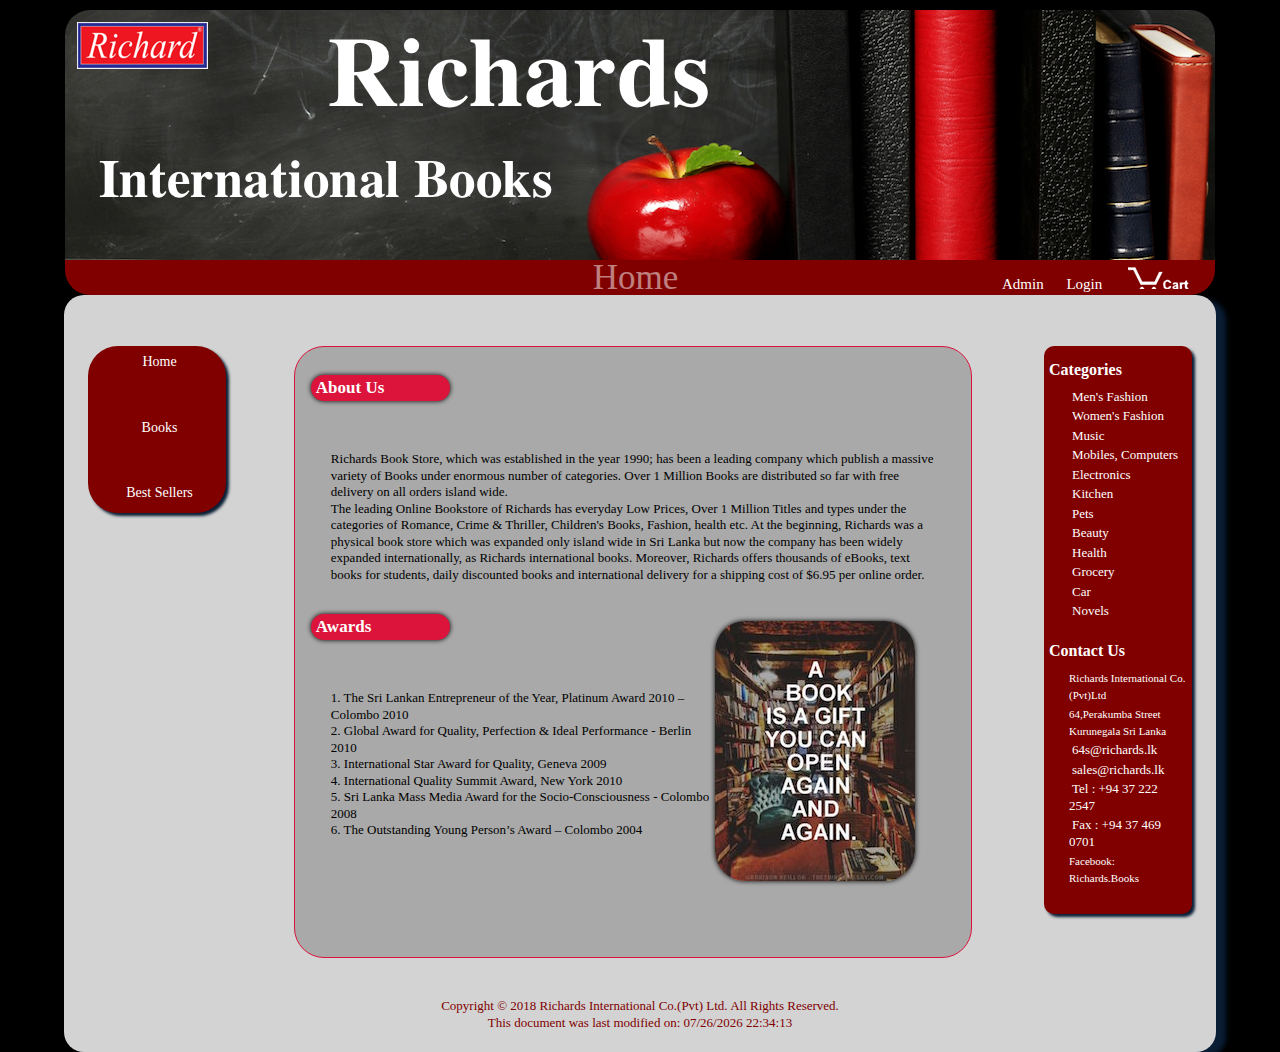
<file: index.html>
<!DOCTYPE html>
<html lang="en">

<head>
  <title>Richards International Online Book Store</title>
  <meta charset="utf-8">
  <meta name="description" content="Book Store, website design, software development">
  <meta name="author" content="Richards International Online Book Store">
  <meta name="keywords" content="Book Store">
  <link href="css/style.css" rel="stylesheet" type="text/css">
</head>

<body>
  <div id="container">
    <!-- header -->
    <div id="header">
      <div id="header_nav">
        <a href="loginAdmin.html" style="color:#FFFFFF; font-size: 15px;">Admin</a>
        <a href="login.html" style="color:#FFFFFF;; font-size: 15px;">Login</a>
        <a href="cart.php"><img src="images/cart.png" alt="cart image" /></a>
      </div>
      <div id="header_title">
        <p>Home</p>
      </div>

    </div>
    <!-- content -->
    <div id="content">
      <!-- content left -->
      <div id="left">
        <ul>
          <li><a href="index.html">Home</a></li>
          <li><a href="books.php">Books</a></li>
          <li><a href="bestSellers.php">Best Sellers</a></li>
        </ul>
      </div>
      <!-- content right -->
      <div id="right">
        <div class="content_right_section">
          <h1>Categories</h1>
          <ul>
            <li><a href="#">Men's Fashion</a></li>
            <li><a href="#">Women's Fashion</a></li>
            <li><a href="#">Music</a></li>
            <li><a href="#">Mobiles, Computers</a></li>
            <li><a href="#">Electronics</a></li>
            <li><a href="#">Kitchen</a></li>
            <li><a href="#">Pets</a></li>
            <li><a href="#">Beauty</a></li>
            <li><a href="#">Health</a></li>
            <li><a href="#">Grocery</a></li>
            <li><a href="#">Car</a></li>
            <li><a href="#">Novels</a></li>
          </ul>
          <h1>Contact Us</h1>
          <ul>
            <li>Richards International Co.(Pvt)Ltd</li>
            <li>64,Perakumba Street Kurunegala Sri Lanka</li>
            <li><a title="Use alt + click to follow the link" href="mailto:64s@richards.lk">64s@richards.lk</a></li>
            <li><a title="Use alt + click to follow the link" href="mailto:sales@richards.lk">sales@richards.lk</a></li>
            <li><a title="Use alt + click to follow the link" href="tel:+94372222547">Tel : +94 37 222 2547</a></li>
            <li><a title="Use alt + click to follow the link" href="tel:+94372222547">Fax : +94 37 469 0701</a></li>
            <li>Facebook: Richards.Books</li>
          </ul>
        </div>
      </div>
      <!-- content center -->
      <div id="center">
        <div id="about">
          <h4>About Us</h4>
          <p style="text-align:left; font-size:13px;">
            Richards Book Store, which was established in the year 1990; has been
            a leading company which publish a massive variety of Books under enormous
            number of categories. Over 1 Million Books are distributed so far with free
            delivery on all orders island wide.<br>

            The leading Online Bookstore of Richards has everyday Low Prices, Over
            1 Million Titles and types under the categories of Romance, Crime & Thriller,
            Children's Books, Fashion, health etc. At the beginning, Richards was a physical
            book store which was expanded only island wide in Sri Lanka but now the company
            has been widely expanded internationally, as Richards international books.
            Moreover, Richards offers thousands of eBooks, text books for students,
            daily discounted books and international delivery for a shipping cost
            of $6.95 per online order.
          </P>
          <div class="about_img">
            <img src="images/bk.jpg" alt="image"/>
          </div>

          <h4>Awards</h4>
          <p style="text-align:left; font-size:13px;">
            1. The Sri Lankan Entrepreneur of the Year, Platinum Award 2010 – Colombo 2010<br>
            2. Global Award for Quality, Perfection & Ideal Performance - Berlin 2010<br>
            3. International Star Award for Quality, Geneva 2009<br>
            4. International Quality Summit Award, New York 2010<br>
            5. Sri Lanka Mass Media Award for the Socio-Consciousness - Colombo 2008<br>
            6. The Outstanding Young Person’s Award – Colombo 2004<br>
          </P>
        </div>

      </div>
      <!-- footer -->
      <div id="footer">
        Copyright &copy; 2018 Richards International Co.(Pvt) Ltd. All Rights Reserved.<br>
        This document was last modified on:
        <script>
        document.write(document.lastModified);
        </script>
      </div>
    </div>
  </body>

  </html>
</file>
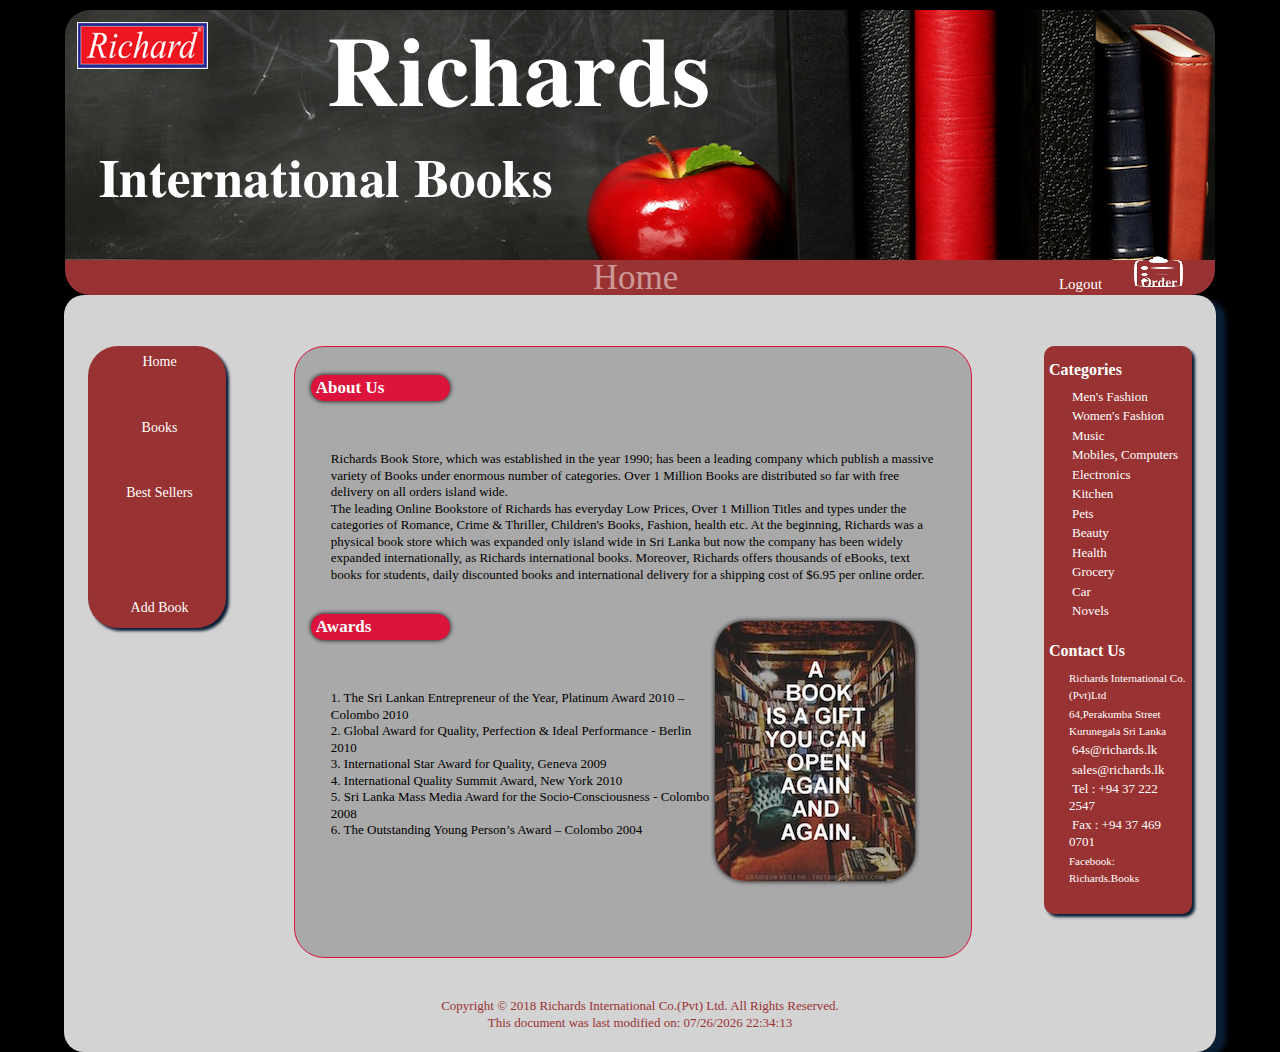
<file: admin/index.html>
<!DOCTYPE html>
<html lang="en">

<head>
  <title>Richards International Online Book Store</title>
  <meta charset="utf-8">
  <meta name="description" content="Book Store, website design, software development">
  <meta name="author" content="Richards International Online Book Store">
  <meta name="keywords" content="Book Store">
  <link href="css/style.css" rel="stylesheet" type="text/css">
</head>

<body>
  <div id="container">
    <!-- header -->
    <div id="header">
      <div id="header_nav">
        <a href="../loginAdmin.html" style="color:#FFFFFF; font-size: 15px;">Logout</a>
        <a href="order.php"><img src="images/order.png" alt="order image" /></a>
      </div>
      <div id="header_title">
        <p>Home</p>
      </div>

    </div>
    <!-- content -->
    <div id="content">
      <!-- content left -->
      <div id="left">
        <ul>
          <li><a href="index.html">Home</a></li>
          <li><a href="books.php">Books</a></li>
          <li><a href="bestSellers.php">Best Sellers</a></li>
          <li><br></li>
          <li><a href="addBook.html">Add Book</a></li>
        </ul>
      </div>
      <!-- content right -->
      <div id="right">
        <div class="content_right_section">
          <h1>Categories</h1>
          <ul>
            <li><a href="#">Men's Fashion</a></li>
            <li><a href="#">Women's Fashion</a></li>
            <li><a href="#">Music</a></li>
            <li><a href="#">Mobiles, Computers</a></li>
            <li><a href="#">Electronics</a></li>
            <li><a href="#">Kitchen</a></li>
            <li><a href="#">Pets</a></li>
            <li><a href="#">Beauty</a></li>
            <li><a href="#">Health</a></li>
            <li><a href="#">Grocery</a></li>
            <li><a href="#">Car</a></li>
            <li><a href="#">Novels</a></li>
          </ul>
          <h1>Contact Us</h1>
          <ul>
            <li>Richards International Co.(Pvt)Ltd</li>
            <li>64,Perakumba Street Kurunegala Sri Lanka</li>
            <li><a title="Use alt + click to follow the link" href="mailto:64s@richards.lk">64s@richards.lk</a></li>
            <li><a title="Use alt + click to follow the link" href="mailto:sales@richards.lk">sales@richards.lk</a></li>
            <li><a title="Use alt + click to follow the link" href="tel:+94372222547">Tel : +94 37 222 2547</a></li>
            <li><a title="Use alt + click to follow the link" href="tel:+94372222547">Fax : +94 37 469 0701</a></li>
            <li>Facebook: Richards.Books</li>
          </ul>
        </div>
      </div>
      <!-- content center -->
      <div id="center">
        <div id="about">
        <h4>About Us</h4>
        <p style="text-align:left; font-size:13px;">
          Richards Book Store, which was established in the year 1990; has been
          a leading company which publish a massive variety of Books under enormous
          number of categories. Over 1 Million Books are distributed so far with free
          delivery on all orders island wide.<br>

          The leading Online Bookstore of Richards has everyday Low Prices, Over
          1 Million Titles and types under the categories of Romance, Crime & Thriller,
          Children's Books, Fashion, health etc. At the beginning, Richards was a physical
          book store which was expanded only island wide in Sri Lanka but now the company
          has been widely expanded internationally, as Richards international books.
          Moreover, Richards offers thousands of eBooks, text books for students,
          daily discounted books and international delivery for a shipping cost
          of $6.95 per online order.
        </P>
        <div class="about_img">
          <img src="images/bk.jpg" alt="image"/>
        </div>

          <h4>Awards</h4>
        <p style="text-align:left; font-size:13px;">
          1. The Sri Lankan Entrepreneur of the Year, Platinum Award 2010 – Colombo 2010<br>
          2. Global Award for Quality, Perfection & Ideal Performance - Berlin 2010<br>
          3. International Star Award for Quality, Geneva 2009<br>
          4. International Quality Summit Award, New York 2010<br>
          5. Sri Lanka Mass Media Award for the Socio-Consciousness - Colombo 2008<br>
          6. The Outstanding Young Person’s Award – Colombo 2004<br>
        </P>
      </div>

    </div>
    <!-- footer -->
    <div id="footer">
      Copyright &copy; 2018 Richards International Co.(Pvt) Ltd. All Rights Reserved.<br>
      This document was last modified on:
      <script>
        document.write(document.lastModified);
      </script>
    </div>
  </div>
</body>

</html>
</file>
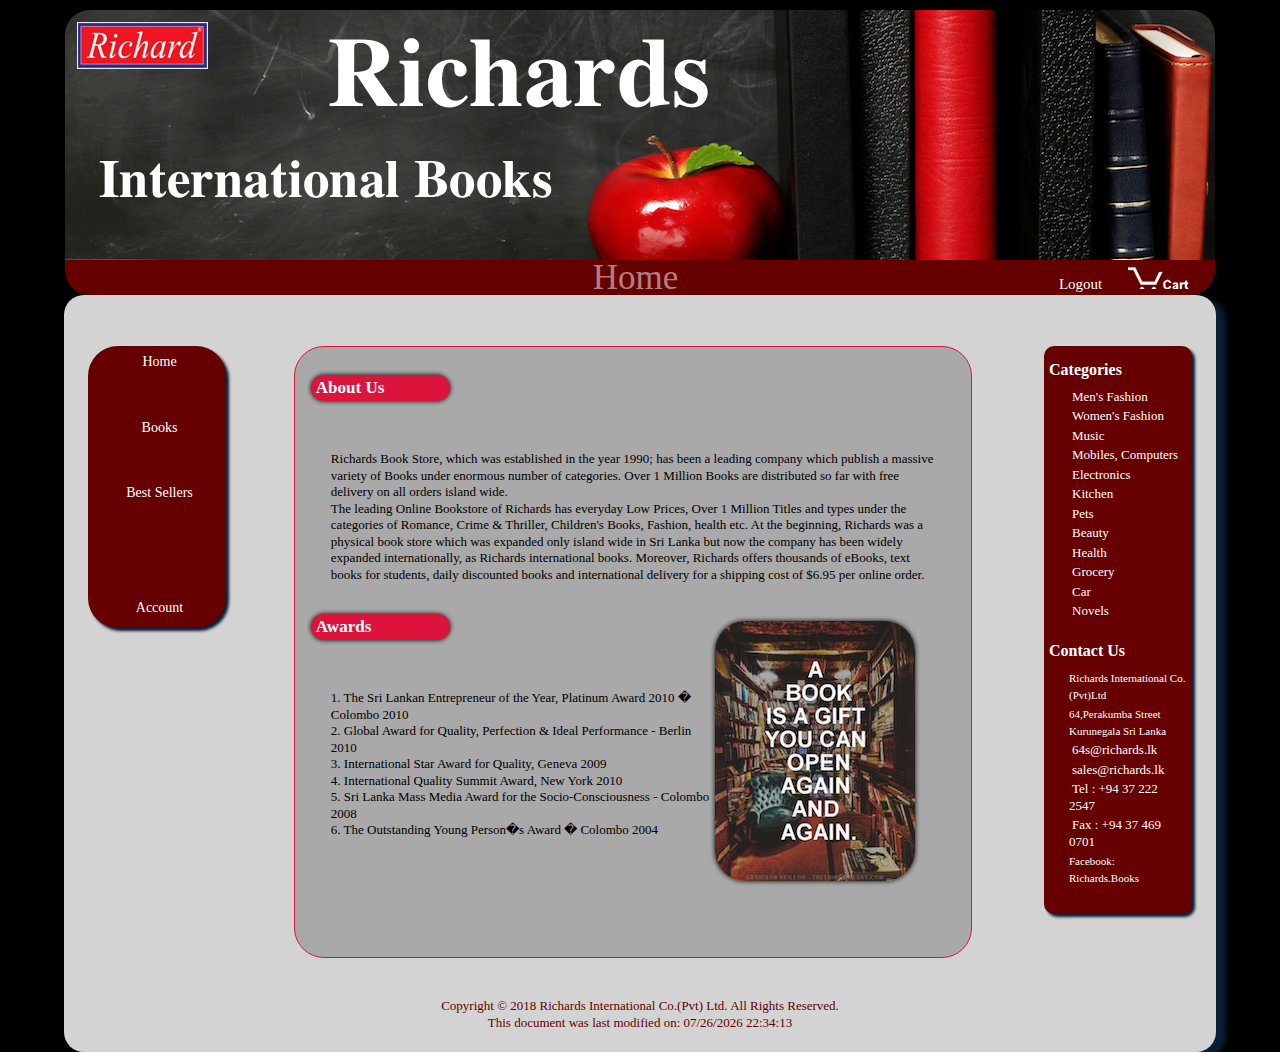
<file: member/index.html>
<!DOCTYPE html>
<html lang="en">

<head>
  <title>Richards International Online Book Store</title>
  <meta charset="utf-8">
  <meta name="description" content="Book Store, website design, software development">
  <meta name="author" content="Richards International Online Book Store">
  <meta name="keywords" content="Book Store">
  <link href="css/style.css" rel="stylesheet" type="text/css">
</head>

<body>
  <div id="container">
    <!-- header -->
    <div id="header">
      <div id="header_nav">
        <a href="../login.html" style="color:#FFFFFF; font-size: 15px;">Logout</a>
        <a href="cart.php"><img src="images/cart.png" alt="cart image" /></a>
      </div>
      <div id="header_title">
        <p>Home</p>
      </div>

    </div>
    <!-- content -->
    <div id="content">
      <!-- content left -->
      <div id="left">
        <ul>
          <li><a href="index.html">Home</a></li>
          <li><a href="books.php">Books</a></li>
          <li><a href="bestSellers.php">Best Sellers</a></li>
          <li><br></li>
          <li><a href="editMember.php">Account</a></li>
        </ul>
      </div>
      <!-- content right -->
      <div id="right">
        <div class="content_right_section">
          <h1>Categories</h1>
          <ul>
            <li><a href="#">Men's Fashion</a></li>
            <li><a href="#">Women's Fashion</a></li>
            <li><a href="#">Music</a></li>
            <li><a href="#">Mobiles, Computers</a></li>
            <li><a href="#">Electronics</a></li>
            <li><a href="#">Kitchen</a></li>
            <li><a href="#">Pets</a></li>
            <li><a href="#">Beauty</a></li>
            <li><a href="#">Health</a></li>
            <li><a href="#">Grocery</a></li>
            <li><a href="#">Car</a></li>
            <li><a href="#">Novels</a></li>
          </ul>
          <h1>Contact Us</h1>
          <ul>
            <li>Richards International Co.(Pvt)Ltd</li>
            <li>64,Perakumba Street Kurunegala Sri Lanka</li>
            <li><a title="Use alt + click to follow the link" href="mailto:64s@richards.lk">64s@richards.lk</a></li>
            <li><a title="Use alt + click to follow the link" href="mailto:sales@richards.lk">sales@richards.lk</a></li>
            <li><a title="Use alt + click to follow the link" href="tel:+94372222547">Tel : +94 37 222 2547</a></li>
            <li><a title="Use alt + click to follow the link" href="tel:+94372222547">Fax : +94 37 469 0701</a></li>
            <li>Facebook: Richards.Books</li>
          </ul>
        </div>
      </div>
      <!-- content center -->
      <div id="center">
        <div id="about">
        <h4>About Us</h4>
        <p style="text-align:left; font-size:13px;">
          Richards Book Store, which was established in the year 1990; has been
          a leading company which publish a massive variety of Books under enormous
          number of categories. Over 1 Million Books are distributed so far with free
          delivery on all orders island wide.<br>

          The leading Online Bookstore of Richards has everyday Low Prices, Over
          1 Million Titles and types under the categories of Romance, Crime & Thriller,
          Children's Books, Fashion, health etc. At the beginning, Richards was a physical
          book store which was expanded only island wide in Sri Lanka but now the company
          has been widely expanded internationally, as Richards international books.
          Moreover, Richards offers thousands of eBooks, text books for students,
          daily discounted books and international delivery for a shipping cost
          of $6.95 per online order.
        </P>
        <div class="about_img">
          <img src="images/bk.jpg" alt="image"/>
        </div>

          <h4>Awards</h4>
        <p style="text-align:left; font-size:13px;">
          1. The Sri Lankan Entrepreneur of the Year, Platinum Award 2010 � Colombo 2010<br>
          2. Global Award for Quality, Perfection & Ideal Performance - Berlin 2010<br>
          3. International Star Award for Quality, Geneva 2009<br>
          4. International Quality Summit Award, New York 2010<br>
          5. Sri Lanka Mass Media Award for the Socio-Consciousness - Colombo 2008<br>
          6. The Outstanding Young Person�s Award � Colombo 2004<br>
        </P>
      </div>

    </div>
    <!-- footer -->
    <div id="footer">
      Copyright &copy; 2018 Richards International Co.(Pvt) Ltd. All Rights Reserved.<br>
      This document was last modified on:
      <script>
        document.write(document.lastModified);
      </script>
    </div>
  </div>
</body>

</html>
</file>
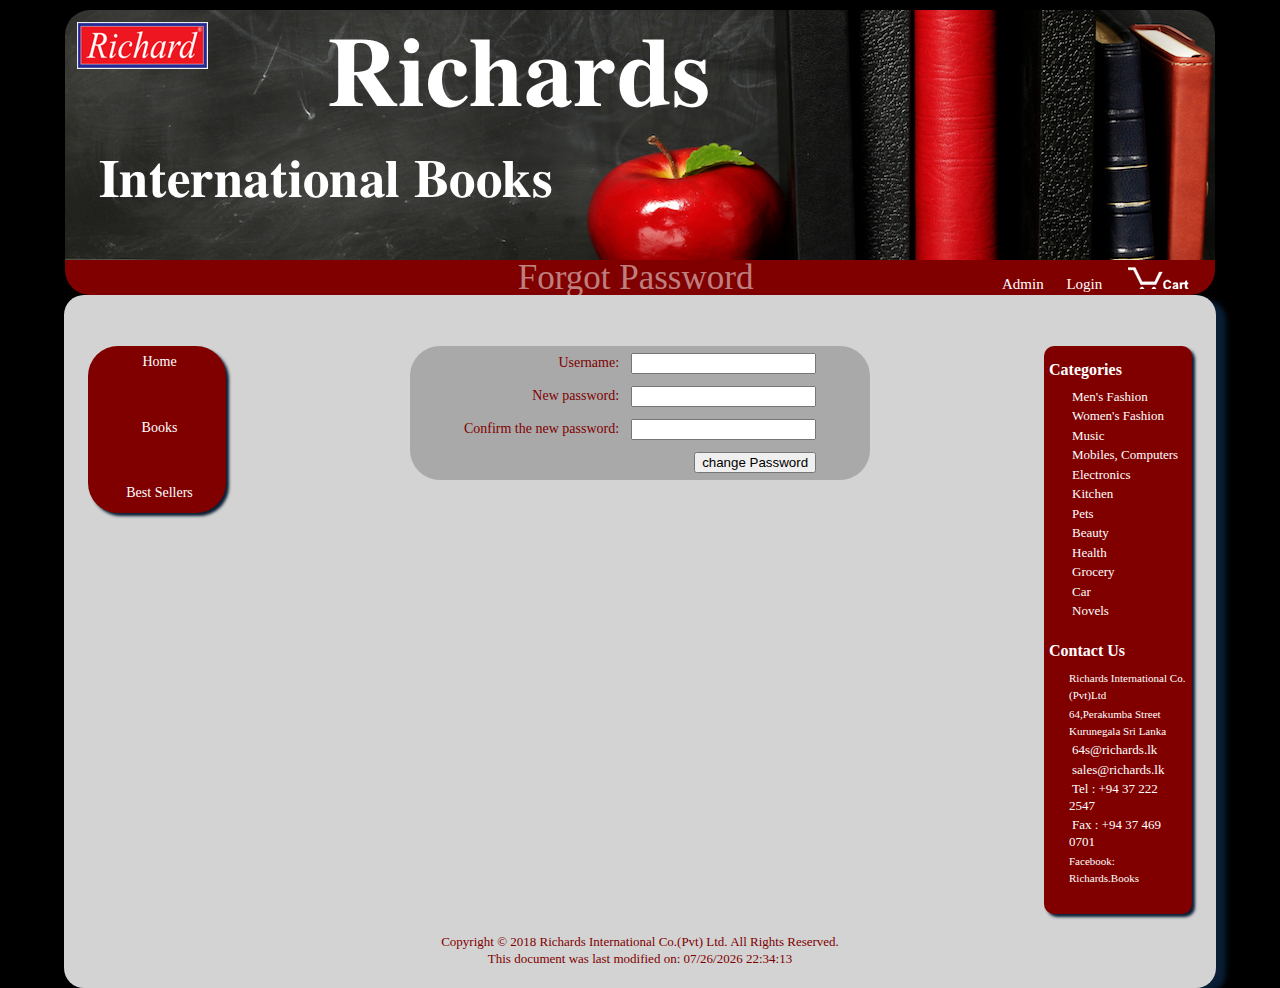
<file: forgot_password.html>
<!DOCTYPE html>
<html>
<head>
  <meta charset="UTF-8">
  <title>Forgot Password</title>
  <meta charset="utf-8">
  <meta name="description" content="Book Store, website design, software development">
  <meta name="author" content="Richards International Online Book Store">
  <meta name="keywords" content="Book Store">
  <link href="css/style.css" rel="stylesheet" type="text/css">
  <style type="text/css">
  form{
    text-align: center;
  }
</style>
</head>
<body>
  <div id="container">
    <!-- header -->
    <div id="header">
      <div id="header_nav">
        <a href="loginAdmin.html" style="color:#FFFFFF; font-size: 15px;">Admin</a>
        <a href="login.html" style="color:#FFFFFF;; font-size: 15px;">Login</a>
        <a href="cart.php"><img src="images/cart.png" alt="cart image" /></a>
      </div>
      <div id="header_title">
        <p>Forgot Password</p>
      </div>
    </div>
    <!-- content -->
    <div id="content">
      <!-- content left -->
      <div id="left">
        <ul>
          <li><a href="index.html">Home</a></li>
          <li><a href="books.php">Books</a></li>
          <li><a href="bestSellers.php">Best Sellers</a></li>
        </ul>
      </div>
      <!-- content right -->
      <div id="right">
        <div class="content_right_section">
          <h1>Categories</h1>
          <ul>
            <li><a href="#">Men's Fashion</a></li>
            <li><a href="#">Women's Fashion</a></li>
            <li><a href="#">Music</a></li>
            <li><a href="#">Mobiles, Computers</a></li>
            <li><a href="#">Electronics</a></li>
            <li><a href="#">Kitchen</a></li>
            <li><a href="#">Pets</a></li>
            <li><a href="#">Beauty</a></li>
            <li><a href="#">Health</a></li>
            <li><a href="#">Grocery</a></li>
            <li><a href="#">Car</a></li>
            <li><a href="#">Novels</a></li>
          </ul>
          <h1>Contact Us</h1>
          <ul>
            <li>Richards International Co.(Pvt)Ltd</li>
            <li>64,Perakumba Street Kurunegala Sri Lanka</li>
            <li><a title="Use alt + click to follow the link" href="mailto:64s@richards.lk">64s@richards.lk</a></li>
            <li><a title="Use alt + click to follow the link" href="mailto:sales@richards.lk">sales@richards.lk</a></li>
            <li><a title="Use alt + click to follow the link" href="tel:+94372222547">Tel : +94 37 222 2547</a></li>
            <li><a title="Use alt + click to follow the link" href="tel:+94372222547">Fax : +94 37 469 0701</a></li>
            <li>Facebook: Richards.Books</li>
          </ul>
        </div>
      </div>
      <!-- content center -->
      <div id="center" style=" border-radius: 30px; width:40%; margin-top:50px;margin-bottom:50px;background-color: 	#A9A9A9;">
        <?php
        session_start();
        ?>
        <form action="forgot_password.php" method="post" onsubmit="return alter()">
          <table>
            <tr>
              <td>Username:</td>
              <td><input type="text" name="username" id ="username"></td>
            </tr>
            <tr>
              <td>New password:</td>
              <td><input type="password" name="newpassword" id="newpassword"></td>
            </tr>
            <tr>
              <td>Confirm the new password:</td>
              <td><input type="password" name="assertpassword" id="assertpassword"></td>
            </tr>
            <tr>
              <td colspan="2">
                <input type="submit" value="change Password">
              </td>
            </tr>
          </table>
        </form>
        <script type="text/javascript">
        document.getElementById("username").value="<? php echo "${_SESSION["username"]}";?>"
        </script>
      </div>
      <!-- footer -->
      <div id="footer">
        Copyright &copy; 2018 Richards International Co.(Pvt) Ltd. All Rights Reserved.<br>
        This document was last modified on:
        <script>
        document.write(document.lastModified);
        </script>
      </div>
    </div>
  </div>
  <script type="text/javascript">
  function alter() {

    var username=document.getElementById("username").value;
    // var oldpassword=document.getElementById("oldpassword").value;
    var newpassword=document.getElementById("newpassword").value;
    var assertpassword=document.getElementById("assertpassword").value;
    var regex=/^[/s]+$/;

    if(regex.test(username)||username.length==0){
      alert("Username format is wrong");
      return false;
    }
    // if(regex.test(oldpassword)||oldpassword.length==0){
    //   alert("The old password is incorrect.");
    //   return false;
    // }
    if(newpassword.length==0) {
      alert("The new password format is incorrect.");
      return false;
    }
    if (assertpassword != newpassword||assertpassword==0) {
      alert("Inconsistent password input twice");
      return false;
    }
    return true;

  }
  </script>
</body>
</html>
</file>
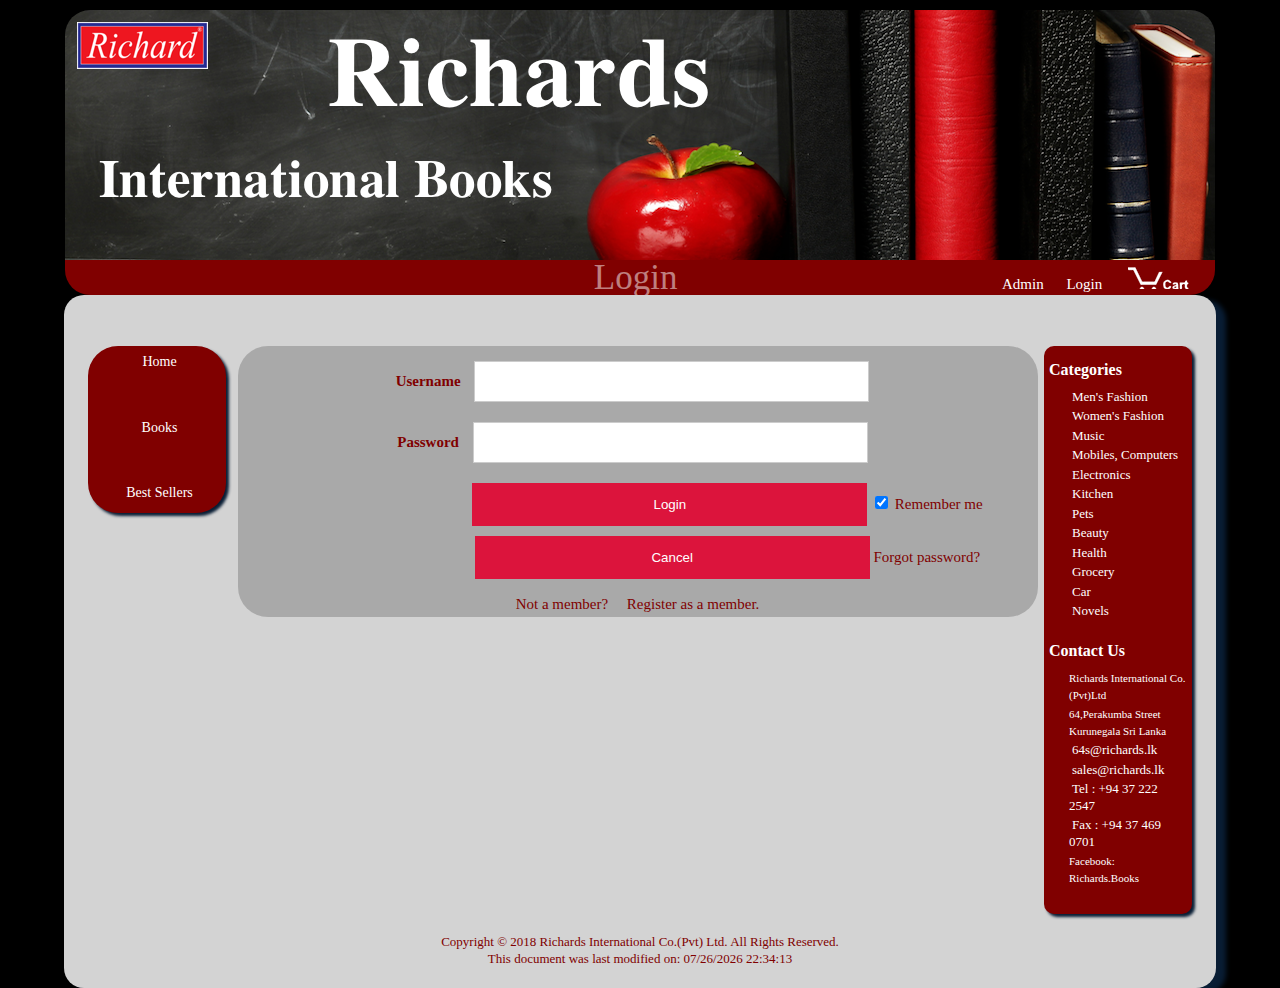
<file: login.html>
<!DOCTYPE html>
<html lang="en">

<head>
  <title>Richards International Online Book Store</title>
  <meta charset="utf-8">
  <meta name="description" content="Book Store, website design, software development">
  <meta name="author" content="Richards International Online Book Store">
  <meta name="keywords" content="Book Store">
  <link href="css/style.css" rel="stylesheet" type="text/css">
  <style>
  .login form {

    background-color:    	#A9A9A9;
    border-radius: 30px;
    margin-right: 5px;
  }

  .login input[type=text],
  input[type=password] {
    width: 50%;
    padding: 12px 12px;
    text-align: center;
    margin: 10px;
    display: inline-block;
    border: 0.5px solid #ccc;

    box-sizing: border-box;
  }

  .login button {
    background-color: #DC143C;
    color: white;
    padding: 14px 20px;
    margin-left: 180px;
    margin-top: 10px;
    border: none;
    cursor: pointer;
    width: 50%;
  }

  .login button:hover {
    opacity: 0.8;
  }

  .cancelbtn {
    width: auto;
    padding: 10px 18px;
    background-color: #DC143C;
  }

  /* .imgcontainer {
  text-align: center;
  margin: 24px 0 12px 0;
  } */
  /*
  .login img.avatar {
  width: 40%;
  border-radius: 50%;
  } */

  .container {
    padding: 5px;
  }

  .login span.psw {
    float: right;
    padding-top: 16px;

  }
</style>
</head>

<body>
  <div id="container">
    <div id="header">
      <div id="header_nav">
        <a href="loginAdmin.html" style="color:#FFFFFF; font-size: 15px;">Admin</a>
        <a href="login.html" style="color:#FFFFFF; font-size: 15px;">Login</a>
        <a href="cart.php"><img src="images/cart.png" alt="cart image" /></a>
      </div>
      <div id="header_title">
        <p>Login</p>
      </div>
    </div>

    <div id="content" style="height: 100%;">
      <div id="left">
        <ul>
          <li><a href="index.html">Home</a></li>
          <li><a href="books.php">Books</a></li>
          <li><a href="bestSellers.php">Best Sellers</a></li>
        </ul>
      </div>

      <div id="right">
        <div class="content_right_section">
          <h1>Categories</h1>
          <ul>
            <li><a href="#">Men's Fashion</a></li>
            <li><a href="#">Women's Fashion</a></li>
            <li><a href="#">Music</a></li>
            <li><a href="#">Mobiles, Computers</a></li>
            <li><a href="#">Electronics</a></li>
            <li><a href="#">Kitchen</a></li>
            <li><a href="#">Pets</a></li>
            <li><a href="#">Beauty</a></li>
            <li><a href="#">Health</a></li>
            <li><a href="#">Grocery</a></li>
            <li><a href="#">Car</a></li>
            <li><a href="#">Novels</a></li>
          </ul>
          <h1>Contact Us</h1>
          <ul>
            <li>Richards International Co.(Pvt)Ltd</li>
            <li>64,Perakumba Street Kurunegala Sri Lanka</li>
            <li><a title="Use alt + click to follow the link" href="mailto:64s@richards.lk">64s@richards.lk</a></li>
            <li><a title="Use alt + click to follow the link" href="mailto:sales@richards.lk">sales@richards.lk</a></li>
            <li><a title="Use alt + click to follow the link" href="tel:+94372222547">Tel : +94 37 222 2547</a></li>
            <li><a title="Use alt + click to follow the link" href="tel:+94372222547">Fax : +94 37 469 0701</a></li>
            <li>Facebook: Richards.Books</li>
          </ul>
        </div>
      </div>

      <div id="center">
        <div class="login">
          <form action="login.php" method="post" onsubmit="return enter()">
            <div class="container">
              <label for="uname"><b>Username</b></label>
              <input type="text" name="username" id="username"></br>
              <label for="psw"><b>Password</b></label>
              <input type="password" name="password" id="password"></br>
              <!-- <input type="submit" value="Login"> -->
              <button type="submit" value="Login">Login</button>
              <label>
                <input type="checkbox" checked="checked" name="remember"> Remember me
              </label>
              <button type="button" class="cancelbtn">Cancel</button>
              <a class="psw" href="forgot_password.html">Forgot password?</a></br></br>
              <a href="register.html" style="text-align:center;">Not a member? &emsp;Register as a member.</a>
            </div>
          </form>
          <script type="text/javascript">
          function enter()
          {
            var username = document.getElementById("username").value; //get the username from the form
            var password = document.getElementById("password").value;
            var regex = /^[/s]+$/; //Declare a regular expression that determines if there is a space before and after the username
            if (regex.test(username)) //Determine if there is a space before or after the user name or if the username is empty
            {
              alert("Username or Password format is wrong.");
              return false;
            }
            if (username.length == 0) //Determine if there is a space before or after the user name or if the username is empty
            {
              alert("Username cannot be blank.");
              return false;
            }
            if (regex.test(password)) //Same as above
            {
              alert("Username or Password format is wrong.");
              return false;
            }
            if (password.length == 0) //Same as above
            {
              alert("Password cannot be blank.");
              return false;
            }
            return true;
          }
          function register()
          {
            window.location.href = "register.html"; //Jump to the registration page
          }
          </script>
        </div>
      </div>
      <!-- footer -->
      <div id="footer">
        Copyright &copy; 2018 Richards International Co.(Pvt) Ltd. All Rights Reserved.<br>
        This document was last modified on:
        <script>
        document.write(document.lastModified);
        </script>
      </div>
    </div>
  </div>
</body>

</html>
</file>
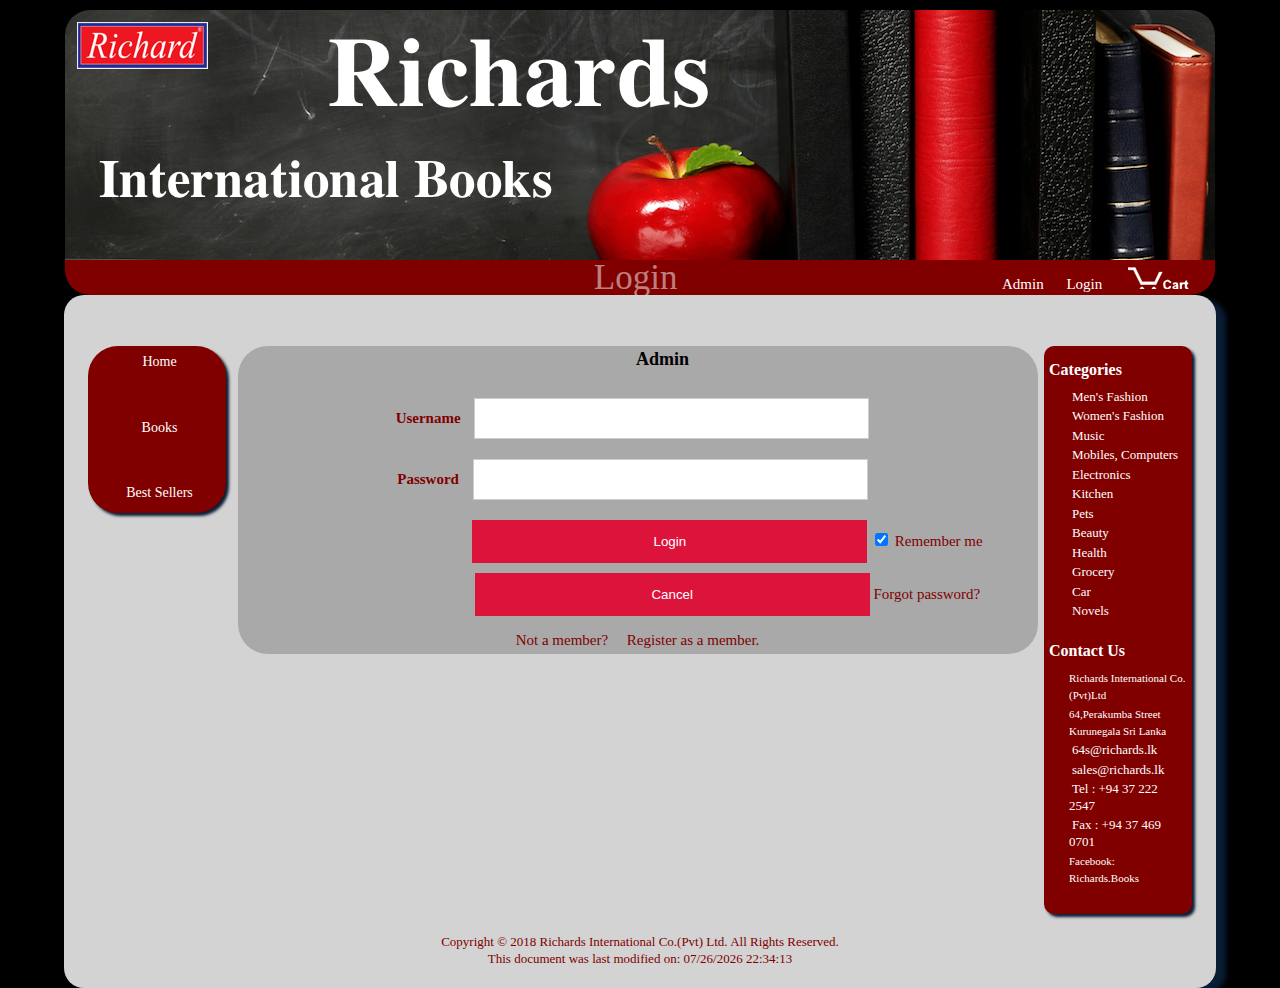
<file: loginAdmin.html>
<!DOCTYPE html>
<html lang="en">

<head>
  <title>Richards International Online Book Store</title>
  <meta charset="utf-8">
  <meta name="description" content="Book Store, website design, software development">
  <meta name="author" content="Richards International Online Book Store">
  <meta name="keywords" content="Book Store">
  <link href="css/style.css" rel="stylesheet" type="text/css">
  <style>
  .login form {

    background-color:    	#A9A9A9;
    border-radius: 30px;
    margin-right: 5px;
  }

  .login input[type=text],
  input[type=password] {
    width: 50%;
    padding: 12px 12px;
    text-align: center;
    margin: 10px;
    display: inline-block;
    border: 0.5px solid #ccc;

    box-sizing: border-box;
  }

  .login button {
    background-color: #DC143C;
    color: white;
    padding: 14px 20px;
    margin-left: 180px;
    margin-top: 10px;
    border: none;
    cursor: pointer;
    width: 50%;
  }

  .login button:hover {
    opacity: 0.8;
  }

  .cancelbtn {
    width: auto;
    padding: 10px 18px;
    background-color: #DC143C;
  }

  /* .imgcontainer {
  text-align: center;
  margin: 24px 0 12px 0;
  } */
  /*
  .login img.avatar {
  width: 40%;
  border-radius: 50%;
  } */

  .container {
    padding: 5px;
  }

  .login span.psw {
    float: right;
    padding-top: 16px;

  }
</style>
</head>

<body>
  <div id="container">
    <div id="header">
      <div id="header_nav">
        <a href="loginAdmin.html" style="color:#FFFFFF; font-size: 15px;">Admin</a>
        <a href="login.html" style="color:#FFFFFF; font-size: 15px;">Login</a>
        <a href="cart.php"><img src="images/cart.png" alt="cart image" /></a>
      </div>
      <div id="header_title">
        <p>Login</p>
      </div>
    </div>

    <div id="content" style="height: 100%;">
      <div id="left">
        <ul>
          <li><a href="index.html">Home</a></li>
          <li><a href="books.php">Books</a></li>
          <li><a href="bestSellers.php">Best Sellers</a></li>
        </ul>
      </div>

      <div id="right">
        <div class="content_right_section">
          <h1>Categories</h1>
          <ul>
            <li><a href="#">Men's Fashion</a></li>
            <li><a href="#">Women's Fashion</a></li>
            <li><a href="#">Music</a></li>
            <li><a href="#">Mobiles, Computers</a></li>
            <li><a href="#">Electronics</a></li>
            <li><a href="#">Kitchen</a></li>
            <li><a href="#">Pets</a></li>
            <li><a href="#">Beauty</a></li>
            <li><a href="#">Health</a></li>
            <li><a href="#">Grocery</a></li>
            <li><a href="#">Car</a></li>
            <li><a href="#">Novels</a></li>
          </ul>
          <h1>Contact Us</h1>
          <ul>
            <li>Richards International Co.(Pvt)Ltd</li>
            <li>64,Perakumba Street Kurunegala Sri Lanka</li>
            <li><a title="Use alt + click to follow the link" href="mailto:64s@richards.lk">64s@richards.lk</a></li>
            <li><a title="Use alt + click to follow the link" href="mailto:sales@richards.lk">sales@richards.lk</a></li>
            <li><a title="Use alt + click to follow the link" href="tel:+94372222547">Tel : +94 37 222 2547</a></li>
            <li><a title="Use alt + click to follow the link" href="tel:+94372222547">Fax : +94 37 469 0701</a></li>
            <li>Facebook: Richards.Books</li>
          </ul>
        </div>
      </div>

      <div id="center">
        <div class="login">
          <form action="loginAdmin.php">
            <div class="container">
              <h3 style="margin-left:50px;">Admin</h3>
              <label for="uname"><b>Username</b></label>
              <input type="text" name="username" id="username"></br>
              <label for="psw"><b>Password</b></label>
              <input type="password" name="password" id="password"></br>
              <button type="submit" value="Login">Login</button>
              <label>
                <input type="checkbox" checked="checked" name="remember"> Remember me
              </label>
              <button type="button" class="cancelbtn" >Cancel</button>
              <a class="psw" href="#">Forgot password?</a></br></br>
              <a href="register.html" style="text-align:center;">Not a member? &emsp;Register as a member.</a>
            </div>
          </form>
        </div>
      </div>
      <!-- footer -->
      <div id="footer">
        Copyright &copy; 2018 Richards International Co.(Pvt) Ltd. All Rights Reserved.<br>
        This document was last modified on:
        <script>
        document.write(document.lastModified);
        </script>
      </div>
    </div>
  </div>
</body>

</html>
</file>
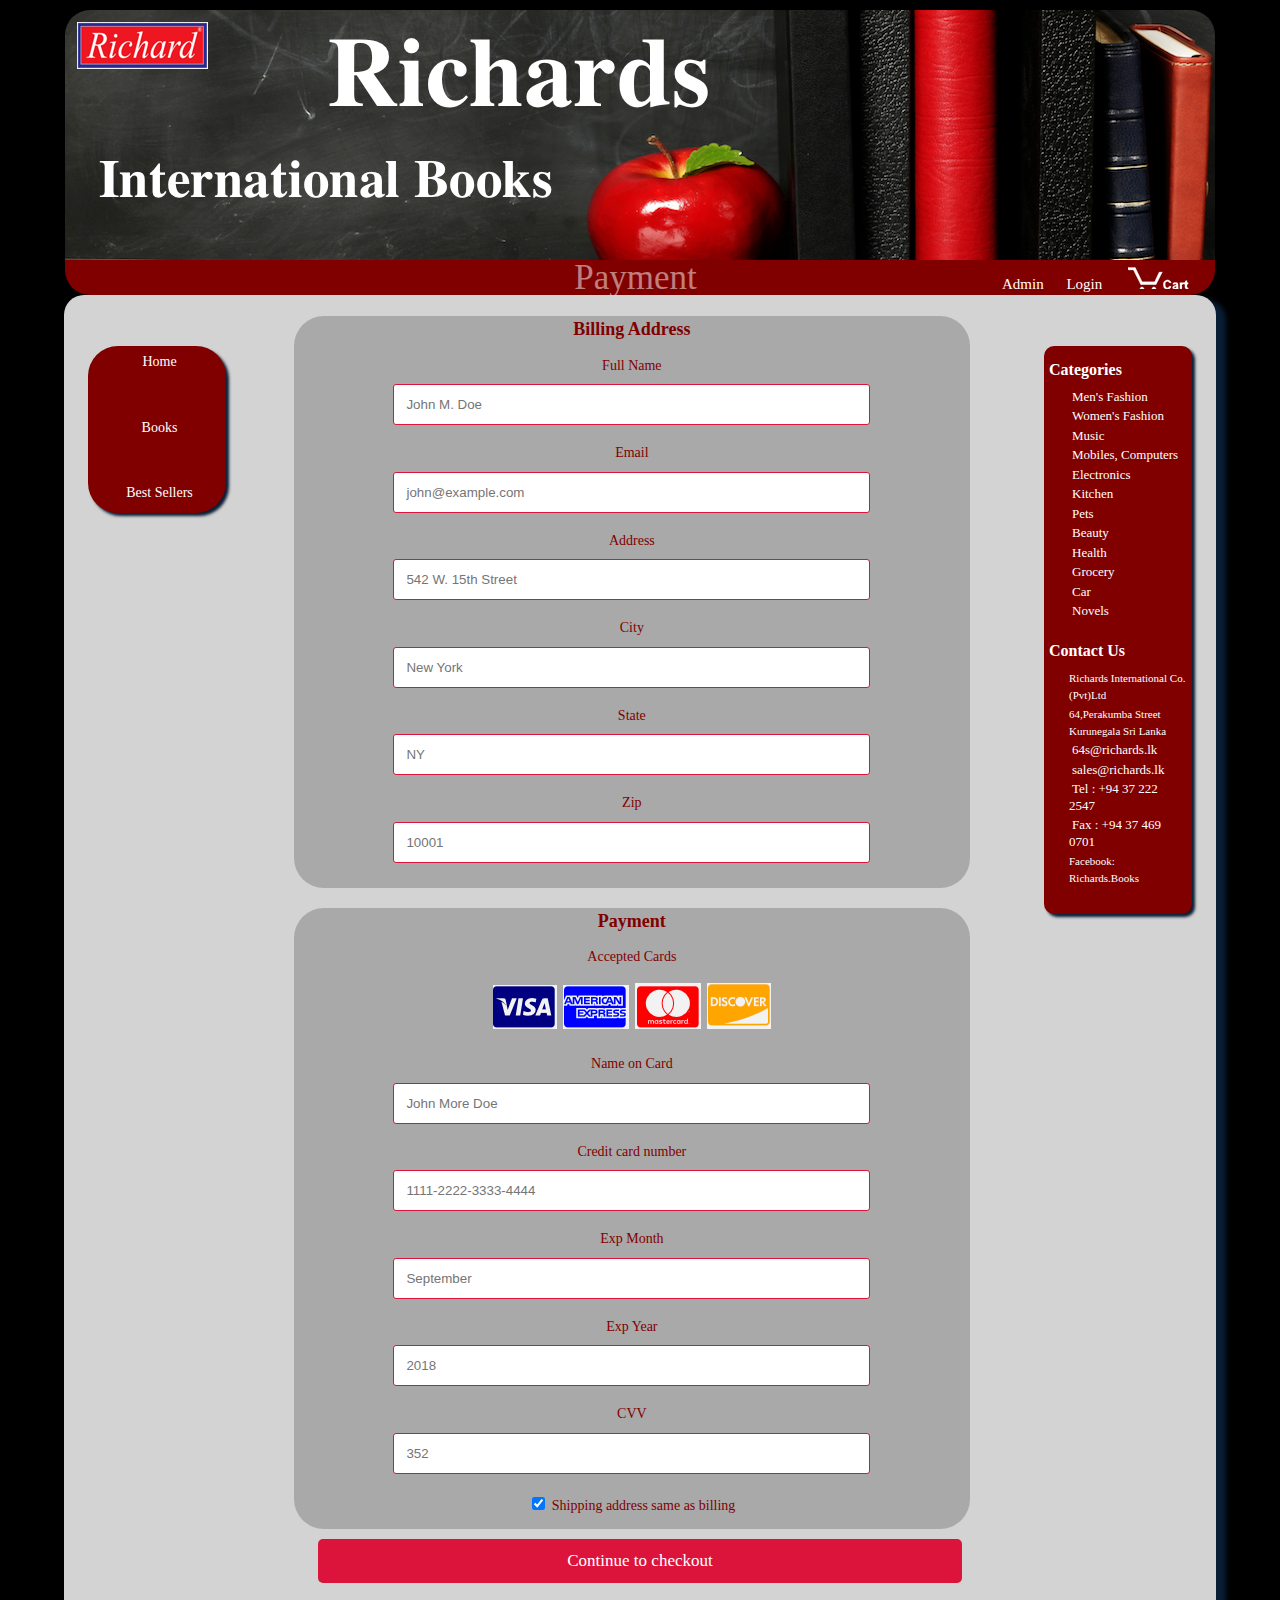
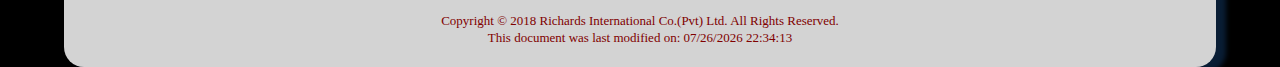
<file: payment.html>
<!DOCTYPE html>
<html lang="en">

<head>
  <title>Richards International Online Book Store</title>
  <meta charset="utf-8">
  <meta name="description" content="Book Store, website design, software development">
  <meta name="author" content="Richards International Online Book Store">
  <meta name="keywords" content="Book Store">
  <link href="css/style.css" rel="stylesheet" type="text/css">
  <style>
  .bill_row {
    display: flex;
    flex-wrap: wrap;
    margin: 0 -16px;
  }

  .bill_address {
    flex: 50%;
  }

  .bill_address {
    width: 80%;
    padding: 5px 16px;
    margin-top: 20px;
    margin-left: 7%;
    background-color:  	 	#A9A9A9;
    border-radius: 30px;
  }

  input[type=text] {
    width: 70%;
    margin-bottom: 20px;
    padding: 12px;
    border: 1.5px solid  	#DC143C;
    border-radius: 3px;
  }

  label {
    margin-bottom: 10px;
    display: block;
    color: #800000;
    font-size:14px;
  }

  .cards {
    margin-bottom: 20px;
    padding: 7px 0;
    font-size: 24px;
  }

  .btn {
    background-color: 	#DC143C;
    color: white;
    padding: 12px;
    margin: 10px 0;
    border: none;
    width: 80%;
    border-radius: 5px;
    cursor: pointer;
    font-size: 17px;
    font-family: "Times New Roman", Verdana, Arial, san-serif;
  }

  .btn:hover {
    opacity: 0.8;
  }
</style>
</head>

<body>
  <div id="container">
    <!-- header -->
    <div id="header">
      <div id="header_nav">
        <a href="loginAdmin.html" style="color:#FFFFFF; font-size: 15px;">Admin</a>
        <a href="login.html" style="color:#FFFFFF; font-size: 15px;">Login</a>
        <a href="cart.php"><img src="images/cart.png" alt="cart image" /></a>
      </div>
      <div id="header_title">
        <p>Payment</p>
        <a href="cart.php"><img src="images/cart.png" alt="image" />Cart</a>
      </div>
    </div>
    <!-- content -->
    <div id="content">
      <!-- content left -->
      <div id="left">
        <ul>
          <li><a href="index.html">Home</a></li>
          <li><a href="books.php">Books</a></li>
          <li><a href="bestSellers.php">Best Sellers</a></li>
        </ul>
      </div>
      <!-- content right -->
      <div id="right">
        <div class="content_right_section">
          <h1>Categories</h1>
          <ul>
            <li><a href="#">Men's Fashion</a></li>
            <li><a href="#">Women's Fashion</a></li>
            <li><a href="#">Music</a></li>
            <li><a href="#">Mobiles, Computers</a></li>
            <li><a href="#">Electronics</a></li>
            <li><a href="#">Kitchen</a></li>
            <li><a href="#">Pets</a></li>
            <li><a href="#">Beauty</a></li>
            <li><a href="#">Health</a></li>
            <li><a href="#">Grocery</a></li>
            <li><a href="#">Car</a></li>
            <li><a href="#">Novels</a></li>
          </ul>
          <h1>Contact Us</h1>
          <ul>
            <li>Richards International Co.(Pvt)Ltd</li>
            <li>64,Perakumba Street Kurunegala Sri Lanka</li>
            <li><a title="Use alt + click to follow the link" href="mailto:64s@richards.lk">64s@richards.lk</a></li>
            <li><a title="Use alt + click to follow the link" href="mailto:sales@richards.lk">sales@richards.lk</a></li>
            <li><a title="Use alt + click to follow the link" href="tel:+94372222547">Tel : +94 37 222 2547</a></li>
            <li><a title="Use alt + click to follow the link" href="tel:+94372222547">Fax : +94 37 469 0701</a></li>
            <li>Facebook: Richards.Books</li>
          </ul>
        </div>
      </div>
      <!-- content center -->
      <div id="center">
        <div class="bill_address">
          <h3 style="color:#800000;">Billing Address</h3>
          <label>Full Name</label>
          <input type="text" id="fname" name="firstname" placeholder="John M. Doe">
          <label for="email"><i class="fa fa-envelope"></i> Email</label>
          <input type="text" id="email" name="email" placeholder="john@example.com">
          <label for="adr"><i class="fa fa-address-card-o"></i> Address</label>
          <input type="text" id="adr" name="address" placeholder="542 W. 15th Street">
          <label for="city"><i class="fa fa-institution"></i> City</label>
          <input type="text" id="city" name="city" placeholder="New York">
          <label for="state">State</label>
          <input type="text" id="state" name="state" placeholder="NY">
          <label for="zip">Zip</label>
          <input type="text" id="zip" name="zip" placeholder="10001">
        </div>

        <div class="bill_address">
          <h3 style="color:#800000;">Payment</h3>
          <label for="fname">Accepted Cards</label>
          <div class="cards">
            <img src="images/card1.png" alt="Cards image" />
            <img src="images/card2.png" alt="Cards image" />
            <img src="images/card3.png" alt="Cards image" />
            <img src="images/card4.png" alt="Cards image" />
          </div>
          <label for="cname">Name on Card</label>
          <input type="text" id="cname" name="cardname" placeholder="John More Doe">
          <label for="ccnum">Credit card number</label>
          <input type="text" id="ccnum" name="cardnumber" placeholder="1111-2222-3333-4444">
          <label for="expmonth">Exp Month</label>
          <input type="text" id="expmonth" name="expmonth" placeholder="September">
          <label for="expyear">Exp Year</label>
          <input type="text" id="expyear" name="expyear" placeholder="2018">
          <label for="cvv">CVV</label>
          <input type="text" id="cvv" name="cvv" placeholder="352">
          <label>
            <input type="checkbox" checked="checked" name="sameadr"> Shipping address same as billing
          </label>
        </div>
        <input type="submit" value="Continue to checkout" class="btn">
      </div>
      <!-- footer -->
      <div id="footer">
        Copyright &copy; 2018 Richards International Co.(Pvt) Ltd. All Rights Reserved.<br>
        This document was last modified on:
        <script>
        document.write(document.lastModified);
        </script>
      </div>
    </div>
  </div>
</body>

</html>
</file>
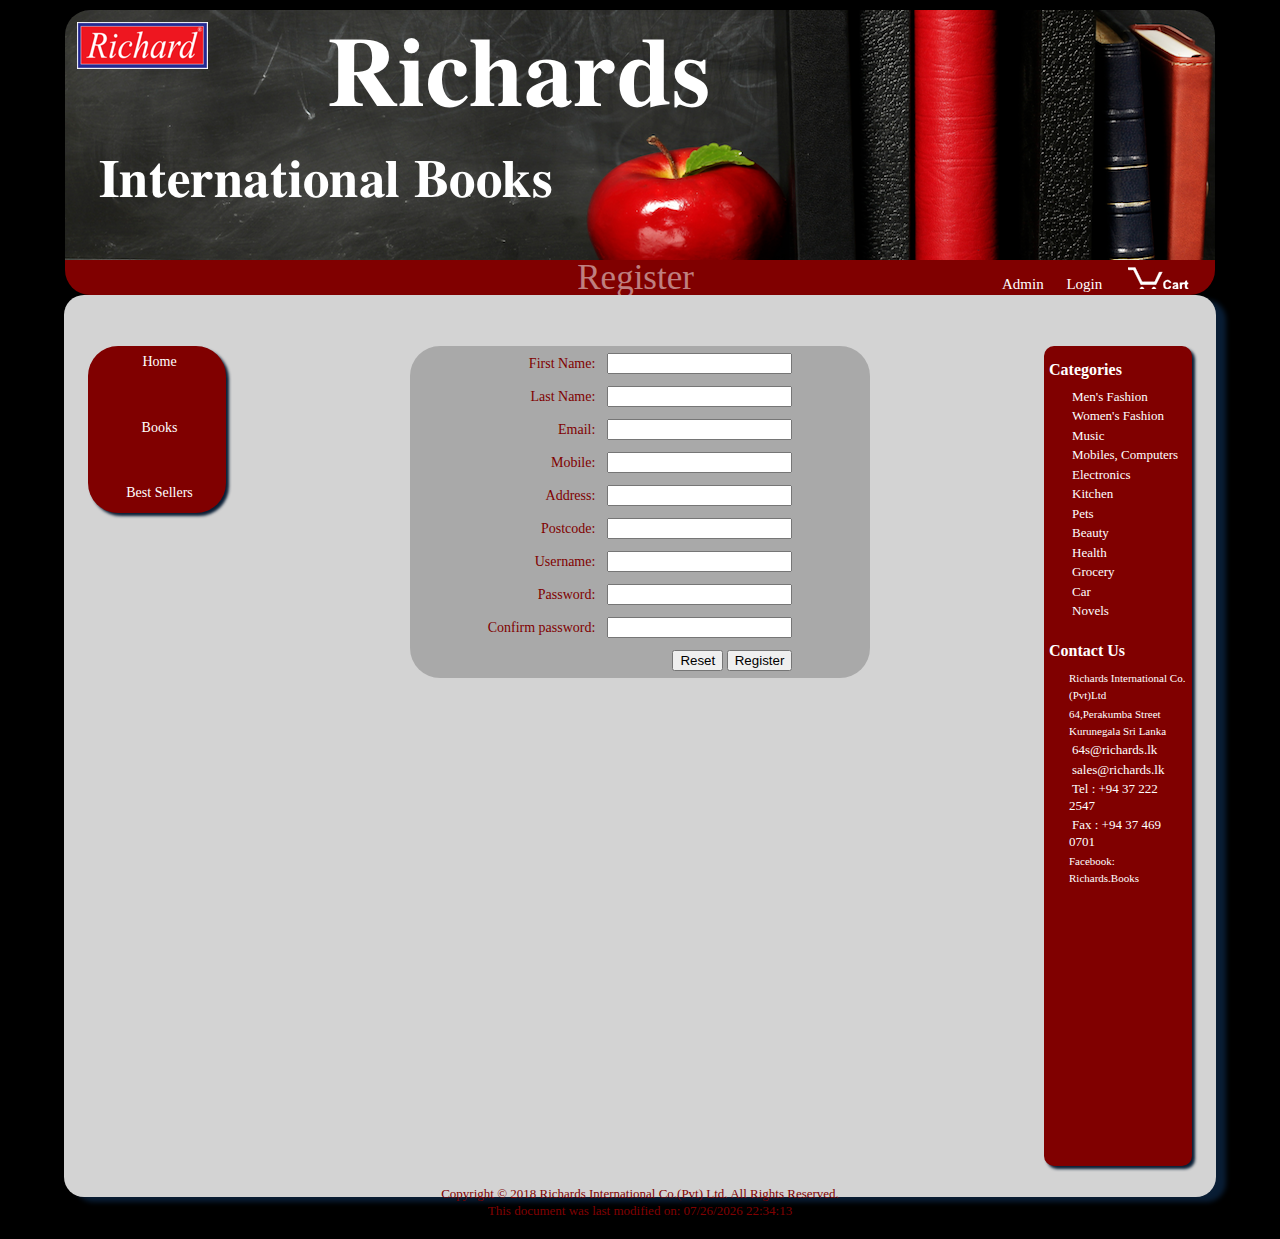
<file: register.html>
<html lang="en">

<head>
  <title>Richards International Online Book Store</title>
  <meta charset="utf-8">
  <meta name="description" content="Book Store, website design, software development">
  <meta name="author" content="Richards International Online Book Store">
  <meta name="keywords" content="Book Store">
  <link href="css/style.css" rel="stylesheet" type="text/css">
  <title>Registration page</title>
</head>

<body>
  <!-- container -->
  <div id="container">
    <!-- header -->
    <div id="header">
      <div id="header_nav">
        <a href="loginAdmin.html" style="color:#FFFFFF; font-size: 15px;">Admin</a>
        <a href="login.html" style="color:#FFFFFF; font-size: 15px;">Login</a>
        <a href="cart.php"><img src="images/cart.png" alt="cart image" /></a>
      </div>
      <div id="header_title">
        <p>Register</p>
      </div>
    </div>
    <!-- content -->
    <div id="content">
      <!-- content left -->
      <div id="left">
        <ul>
          <li><a href="index.html">Home</a></li>
          <li><a href="books.php">Books</a></li>
          <li><a href="bestSellers.php">Best Sellers</a></li>
        </ul>
      </div>
      <!-- content right -->
      <div id="right">
        <div class="content_right_section">
          <h1>Categories</h1>
          <ul>
            <li><a href="#">Men's Fashion</a></li>
            <li><a href="#">Women's Fashion</a></li>
            <li><a href="#">Music</a></li>
            <li><a href="#">Mobiles, Computers</a></li>
            <li><a href="#">Electronics</a></li>
            <li><a href="#">Kitchen</a></li>
            <li><a href="#">Pets</a></li>
            <li><a href="#">Beauty</a></li>
            <li><a href="#">Health</a></li>
            <li><a href="#">Grocery</a></li>
            <li><a href="#">Car</a></li>
            <li><a href="#">Novels</a></li>
          </ul>
          <h1>Contact Us</h1>
          <ul>
            <li>Richards International Co.(Pvt)Ltd</li>
            <li>64,Perakumba Street Kurunegala Sri Lanka</li>
            <li><a title="Use alt + click to follow the link" href="mailto:64s@richards.lk">64s@richards.lk</a></li>
            <li><a title="Use alt + click to follow the link" href="mailto:sales@richards.lk">sales@richards.lk</a></li>
            <li><a title="Use alt + click to follow the link" href="tel:+94372222547">Tel : +94 37 222 2547</a></li>
            <li><a title="Use alt + click to follow the link" href="tel:+94372222547">Fax : +94 37 469 0701</a></li>
            <li>Facebook: Richards.Books</li>
          </ul>
        </div>
      </div>
      <!-- content center -->
      <div id="center" style=" border-radius: 30px; width:40%; margin-top:50px;margin-bottom:50px;background-color: 	#A9A9A9;">
        <form action="register.php" method="post" name="form_register" onsubmit="return check()">
          <table>
            <tr>
              <td>First Name:</td>
              <td><input type="text" name="firstName" id="firstName" required></td>
            </tr>
            <tr>
              <td>Last Name:</td>
              <td><input type="text" name="lastName" id="lastName"></td>
            </tr>
            <tr>
              <td>Email:</td>
              <td><input type="text" name="email" id="email"></td>
            </tr>
            <tr>
              <td>Mobile:</td>
              <td><input type="text" name="mobile" id="mobile"></td>
            </tr>
            <tr>
              <td>Address:</td>
              <td><input type="text" name="address" id="address"></td>
            </tr>
            <tr>
              <td>Postcode:</td>
              <td><input type="text" name="postcode" id="postcode"></td>
            </tr>
            <tr>
              <td>Username:</td>
              <td><input type="text" name="username" id="username" required></td>
            </tr>
            <tr>
              <td>Password:</td>
              <td><input type="password" name="password" id="initial" required></td>
            </tr>
            <tr>
              <td>Confirm password:</td>
              <td><input type="password" name="assertpassword" id="assertpassword" required></td>
            </tr>
            <tr>
              <td colspan="2">
                <button type="button" name="btnOK" id="id_OK" onclick="btnOKClicked();">Reset</button>
                <input type="submit" value="Register">
                <?php
                if (! empty($message)) {
                  echo $message;
                }
                ?>
              </td>
            </tr>
          </table>
        </form>
        <script type="text/javascript">
        function check() {
          var firstName = document.getElementById("firstName").value;
          var lastName = document.getElementById("lastName").value;
          var email = document.getElementById("email").value;
          var mobile = document.getElementById("mobile").value;
          var address = document.getElementById("address").value;
          var postcode = document.getElementById("postcode").value;
          var username = document.getElementById("username").value;
          var password = document.getElementById("password").value;
          var assertpassword = document.getElementById("assertpassword").value;
          var regex = /^[/s]+$/;

          if (regex.test(username) || username.length == 0) {
            alert("Username format is wrong.");
            return false;
          }
          if (regex.test(password) || password.length == 0) {
            alert("Password format is incorrect.");
            return false;
          }
          if (password != assertpassword) {
            alert("Two passwords are inconsistent");
            return false;
          }
        }
        </script>
      </div>


      <!-- footer -->
      <div id="footer">
        Copyright &copy; 2018 Richards International Co.(Pvt) Ltd. All Rights Reserved.<br>
        This document was last modified on:
        <script>
        document.write(document.lastModified);
        </script>
      </div>
    </div>
  </div>
</body>

</html>
</file>
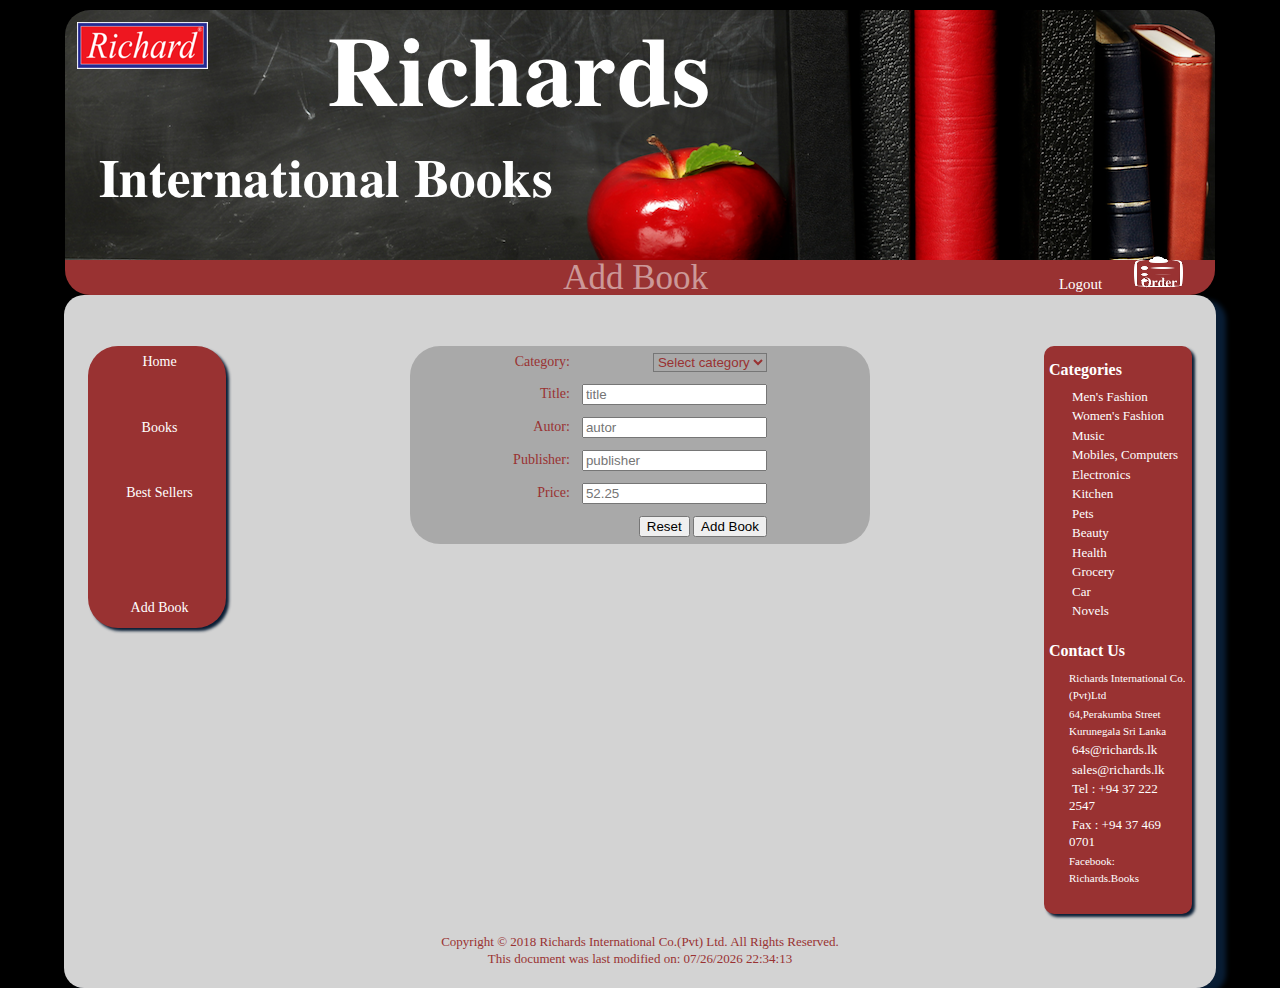
<file: admin/addBook.html>
<!DOCTYPE html>
<html lang="en">

<head>
  <title>Richards International Online Book Store</title>
  <meta charset="utf-8">
  <meta name="description" content="Book Store, website design, software development">
  <meta name="author" content="Richards International Online Book Store">
  <meta name="keywords" content="Book Store">
  <link href="css/style.css" rel="stylesheet" type="text/css">

</head>

<body>
  <!-- container -->
  <div id="container">
    <!-- header -->
    <div id="header">
      <div id="header_nav">
        <a href="../loginAdmin.html" style="color:#FFFFFF; font-size: 15px;">Logout</a>
        <a href="order.php"><img src="images/order.png" alt="order image" /></a>
      </div>
      <div id="header_title">
        <p>Add Book</p>
      </div>
    </div>
    <!-- content -->
    <div id="content">
      <!-- content left -->
      <div id="left">
        <ul>
          <li><a href="index.html">Home</a></li>
          <li><a href="books.php">Books</a></li>
          <li><a href="bestSellers.php">Best Sellers</a></li>
          <li><br></li>
          <li><a href="addBook.html">Add Book</a></li>
        </ul>
      </div>
      <!-- content right -->
      <div id="right">
        <div class="content_right_section">
          <h1>Categories</h1>
          <ul>
            <li><a href="#">Men's Fashion</a></li>
            <li><a href="#">Women's Fashion</a></li>
            <li><a href="#">Music</a></li>
            <li><a href="#">Mobiles, Computers</a></li>
            <li><a href="#">Electronics</a></li>
            <li><a href="#">Kitchen</a></li>
            <li><a href="#">Pets</a></li>
            <li><a href="#">Beauty</a></li>
            <li><a href="#">Health</a></li>
            <li><a href="#">Grocery</a></li>
            <li><a href="#">Car</a></li>
            <li><a href="#">Novels</a></li>
          </ul>
          <h1>Contact Us</h1>
          <ul>
            <li>Richards International Co.(Pvt)Ltd</li>
            <li>64,Perakumba Street Kurunegala Sri Lanka</li>
            <li><a title="Use alt + click to follow the link" href="mailto:64s@richards.lk">64s@richards.lk</a></li>
            <li><a title="Use alt + click to follow the link" href="mailto:sales@richards.lk">sales@richards.lk</a></li>
            <li><a title="Use alt + click to follow the link" href="tel:+94372222547">Tel : +94 37 222 2547</a></li>
            <li><a title="Use alt + click to follow the link" href="tel:+94372222547">Fax : +94 37 469 0701</a></li>
            <li>Facebook: Richards.Books</li>
          </ul>
        </div>
      </div>
      <!-- content center -->
      <div id="center" style=" border-radius: 30px; width:40%; margin-top:50px;margin-bottom:50px;background-color: 	#A9A9A9;">
        <table>
          <tr>
            <td>Category:</td>
            <td>
              <select name="category" id="id_category">
              <option value="all">Select category</option>
            </td>
          </tr>

          <tr>
            <td>Title:</td>
            <td><input type="text" placeholder="title" name="title" id="title" required></td>
          </tr>

          <tr>
            <td>Autor:</td>
            <td><input type="text" placeholder="autor" name="autor" id="autor"></td>
          </tr>

          <tr>
            <td>Publisher:</td>
            <td><input type="text" placeholder="publisher" name="publisher" id="publisher"></td>
          </tr>

          <tr>
            <td>Price:</td>
            <td><input type="text" placeholder="52.25" name="price" id="price"></td>
          </tr>

          <tr>
            <td colspan="2">
              <button type="button" name="btnOK" id="id_OK" onclick="btnOKClicked();">Reset</button>
              <button type="button" name="btnSubmit" class="button" onclick="btnAddEditBookSubmitClick('cmd_book_add');">Add Book</button>
            </td>
          </tr>
        </table>
      </div>


      <!-- footer -->
      <div id="footer">
        Copyright &copy; 2018 Richards International Co.(Pvt) Ltd. All Rights Reserved.<br>
        This document was last modified on:
        <script>
          document.write(document.lastModified);
        </script>
      </div>
    </div>
  </div>
</body>

</html>
</file>
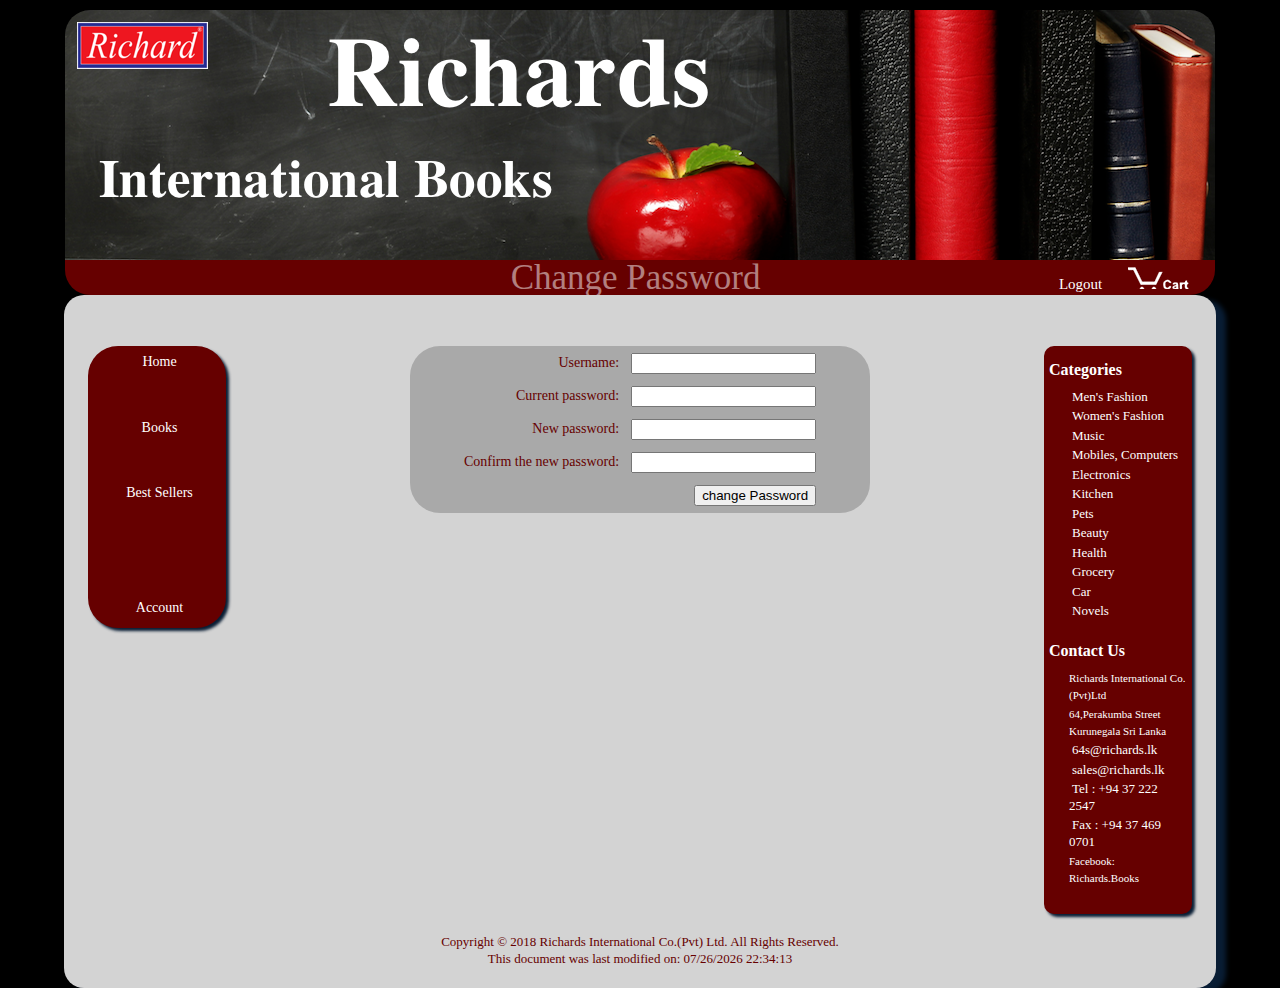
<file: member/alter_password.html>
<!DOCTYPE html>
<html>
<head>
  <meta charset="UTF-8">
  <title>Change Password</title>
  <meta charset="utf-8">
  <meta name="description" content="Book Store, website design, software development">
  <meta name="author" content="Richards International Online Book Store">
  <meta name="keywords" content="Book Store">
  <link href="css/style.css" rel="stylesheet" type="text/css">
  <style type="text/css">
  form{
    text-align: center;
  }
</style>
</head>
<body>
  <div id="container">
    <!-- header -->
    <div id="header">
      <div id="header_nav">
        <a href="../login.html" style="color:#FFFFFF; font-size: 15px;">Logout</a>
        <a href="cart.php"><img src="images/cart.png" alt="cart image" /></a>
      </div>
      <div id="header_title">
        <p>Change Password</p>
      </div>
    </div>
    <!-- content -->
    <div id="content">
      <!-- content left -->
      <div id="left">
        <ul>
          <li><a href="index.html">Home</a></li>
          <li><a href="books.php">Books</a></li>
          <li><a href="bestSellers.php">Best Sellers</a></li>
          <li><br></li>
          <li><a href="editMember.php">Account</a></li>
        </ul>
      </div>
      <!-- content right -->
      <div id="right">
        <div class="content_right_section">
          <h1>Categories</h1>
          <ul>
            <li><a href="#">Men's Fashion</a></li>
            <li><a href="#">Women's Fashion</a></li>
            <li><a href="#">Music</a></li>
            <li><a href="#">Mobiles, Computers</a></li>
            <li><a href="#">Electronics</a></li>
            <li><a href="#">Kitchen</a></li>
            <li><a href="#">Pets</a></li>
            <li><a href="#">Beauty</a></li>
            <li><a href="#">Health</a></li>
            <li><a href="#">Grocery</a></li>
            <li><a href="#">Car</a></li>
            <li><a href="#">Novels</a></li>
          </ul>
          <h1>Contact Us</h1>
          <ul>
            <li>Richards International Co.(Pvt)Ltd</li>
            <li>64,Perakumba Street Kurunegala Sri Lanka</li>
            <li><a title="Use alt + click to follow the link" href="mailto:64s@richards.lk">64s@richards.lk</a></li>
            <li><a title="Use alt + click to follow the link" href="mailto:sales@richards.lk">sales@richards.lk</a></li>
            <li><a title="Use alt + click to follow the link" href="tel:+94372222547">Tel : +94 37 222 2547</a></li>
            <li><a title="Use alt + click to follow the link" href="tel:+94372222547">Fax : +94 37 469 0701</a></li>
            <li>Facebook: Richards.Books</li>
          </ul>
        </div>
      </div>
      <!-- content center -->
        <div id="center" style=" border-radius: 30px; width:40%; margin-top:50px;margin-bottom:50px;background-color: 	#A9A9A9;">
          <?php
          session_start();
          ?>
          <form action="alter_password.php" method="post" name="form_alert_password" onsubmit="return alter()">
            <table>
              <tr>
                <td>Username:</td>
                <td><input type="text" name="username" id ="username"></td>
              </tr>
              <tr>
                <td>Current password:</td>
                <td><input type="password" name="oldpassword" id ="oldpassword"></td>
              </tr>
              <tr>
                <td>New password:</td>
                <td><input type="password" name="newpassword" id="newpassword"></td>
              </tr>
              <tr>
                <td>Confirm the new password:</td>
                <td><input type="password" name="assertpassword" id="assertpassword"></td>
              </tr>
              <tr>
                <td colspan="2">
                  <input type="submit" value="change Password">
                </td>
              </tr>
            </table>
          </form>
          <script type="text/javascript">
          document.getElementById("username").value="<? php echo "${_SESSION["username"]}";?>"
          </script>
        </div>
        <!-- footer -->
        <div id="footer">
          Copyright &copy; 2018 Richards International Co.(Pvt) Ltd. All Rights Reserved.<br>
          This document was last modified on:
          <script>
          document.write(document.lastModified);
          </script>
        </div>
    </div>
  </div>
  <script type="text/javascript">
  function alter() {

    var username=document.getElementById("username").value;
    // var oldpassword=document.getElementById("oldpassword").value;
    var newpassword=document.getElementById("newpassword").value;
    var assertpassword=document.getElementById("assertpassword").value;
    var regex=/^[/s]+$/;

    if(regex.test(username)||username.length==0){
      alert("Username format is wrong");
      return false;
    }
    // if(regex.test(oldpassword)||oldpassword.length==0){
    //   alert("The old password is incorrect.");
    //   return false;
    // }
    if(newpassword.length==0) {
      alert("The new password format is incorrect.");
      return false;
    }
    if (assertpassword != newpassword||assertpassword==0) {
      alert("Inconsistent password input twice");
      return false;
    }
    return true;
  }
  </script>
</body>
</html>
</file>
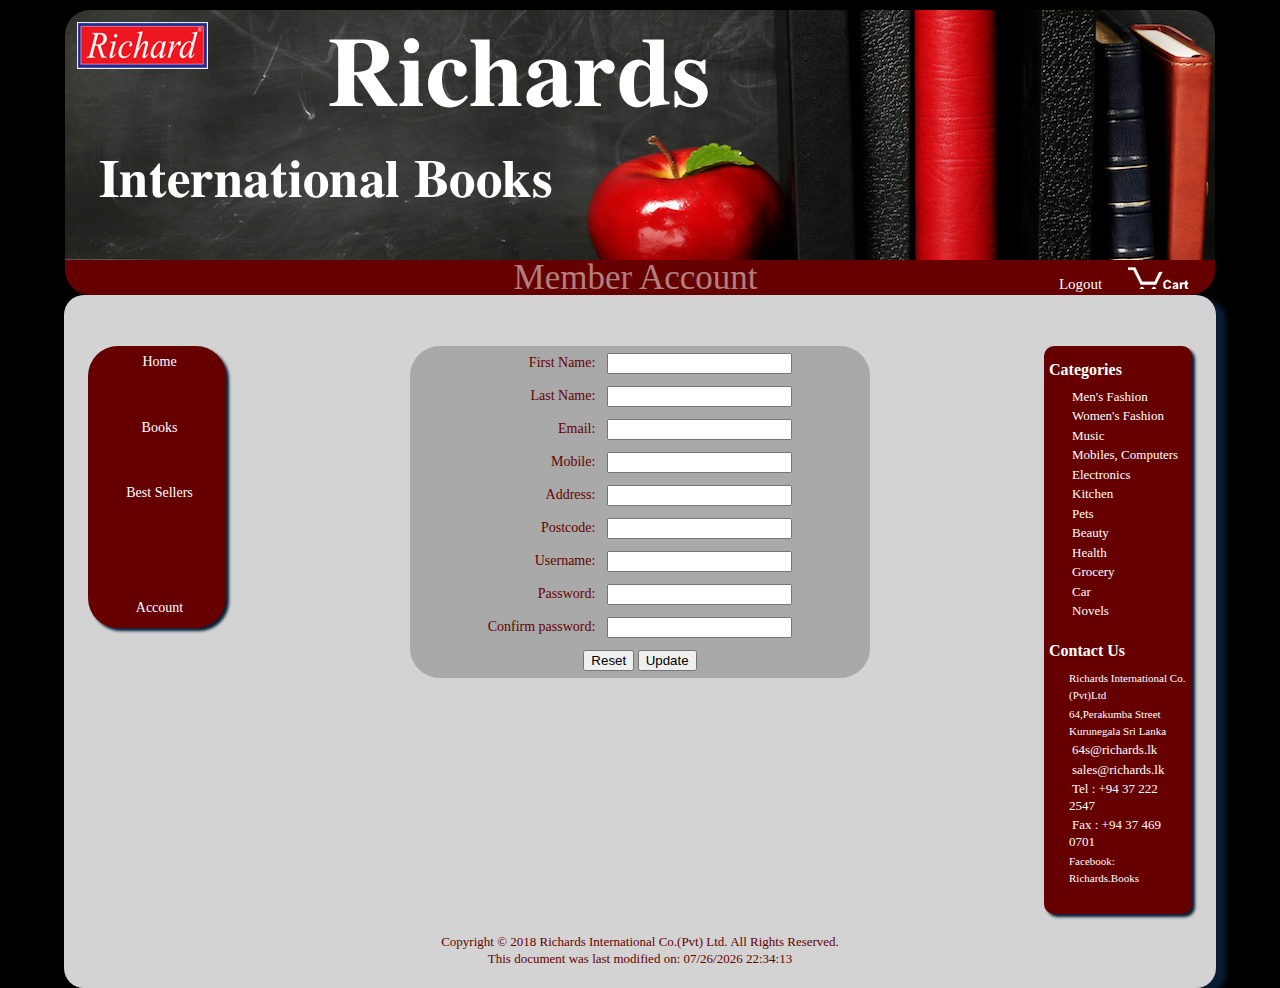
<file: member/editMember.html>
<!DOCTYPE html>
<html lang="en">

<head>
  <title>Richards International Online Book Store</title>
  <meta charset="utf-8">
  <meta name="description" content="Book Store, website design, software development">
  <meta name="author" content="Richards International Online Book Store">
  <meta name="keywords" content="Book Store">
  <link href="css/style.css" rel="stylesheet" type="text/css">

</head>

<body>
  <!-- container -->
  <div id="container">
    <!-- header -->
    <div id="header">
      <div id="header_nav">
        <a href="../login.html" style="color:#FFFFFF; font-size: 15px;">Logout</a>
        <a href="cart.php"><img src="images/cart.png" alt="cart image" /></a>
      </div>
      <div id="header_title">
        <p>Member Account</p>
      </div>
    </div>
    <!-- content -->
    <div id="content">
      <!-- content left -->
      <div id="left">
        <ul>
          <li><a href="index.html">Home</a></li>
          <li><a href="books.php">Books</a></li>
          <li><a href="bestSellers.php">Best Sellers</a></li>
          <li><br></li>
          <li><a href="editMember.html">Account</a></li>
        </ul>
      </div>
      <!-- content right -->
      <div id="right">
        <div class="content_right_section">
          <h1>Categories</h1>
          <ul>
            <li><a href="#">Men's Fashion</a></li>
            <li><a href="#">Women's Fashion</a></li>
            <li><a href="#">Music</a></li>
            <li><a href="#">Mobiles, Computers</a></li>
            <li><a href="#">Electronics</a></li>
            <li><a href="#">Kitchen</a></li>
            <li><a href="#">Pets</a></li>
            <li><a href="#">Beauty</a></li>
            <li><a href="#">Health</a></li>
            <li><a href="#">Grocery</a></li>
            <li><a href="#">Car</a></li>
            <li><a href="#">Novels</a></li>
          </ul>
          <h1>Contact Us</h1>
          <ul>
            <li>Richards International Co.(Pvt)Ltd</li>
            <li>64,Perakumba Street Kurunegala Sri Lanka</li>
            <li><a title="Use alt + click to follow the link" href="mailto:64s@richards.lk">64s@richards.lk</a></li>
            <li><a title="Use alt + click to follow the link" href="mailto:sales@richards.lk">sales@richards.lk</a></li>
            <li><a title="Use alt + click to follow the link" href="tel:+94372222547">Tel : +94 37 222 2547</a></li>
            <li><a title="Use alt + click to follow the link" href="tel:+94372222547">Fax : +94 37 469 0701</a></li>
            <li>Facebook: Richards.Books</li>
          </ul>
        </div>
      </div>
      <!-- content center -->
      <div id="center" style=" border-radius: 30px; width:40%; margin-top:50px;margin-bottom:50px;background-color: 	#A9A9A9;">
        <form action="editMember.php" method="post">
          <table>
            <tr>
              <td>First Name:</td>
              <td><input type="text" name="firstName" id="firstName" required></td>
            </tr>
            <tr>
              <td>Last Name:</td>
              <td><input type="text" name="lastName" id="lastName"></td>
            </tr>
            <tr>
              <td>Email:</td>
              <td><input type="text" name="email" id="email"></td>
            </tr>
            <tr>
              <td>Mobile:</td>
              <td><input type="text" name="mobile" id="mobile"></td>
            </tr>
            <tr>
              <td>Address:</td>
              <td><input type="text" name="address" id="address"></td>
            </tr>
            <tr>
              <td>Postcode:</td>
              <td><input type="text" name="postcode" id="postcode"></td>
            </tr>
            <tr>
              <td>Username:</td>
              <td><input type="text" name="username" id="username" required></td>
            </tr>
            <tr>
              <td>Password:</td>
              <td><input type="password" name="password" id="initial" required></td>
            </tr>
            <tr>
              <td>Confirm password:</td>
              <td><input type="password" name="assertpassword" id="assertpassword" required></td>
            </tr>
            <tr>
              <td colspan="2" style="text-align:center;">
                <button type="button">Reset</button>
                <button type="button">Update</button>
              </td>
            </tr>
          </table>
        </form>
      </div>


      <!-- footer -->
      <div id="footer">
        Copyright &copy; 2018 Richards International Co.(Pvt) Ltd. All Rights Reserved.<br>
        This document was last modified on:
        <script>
        document.write(document.lastModified);
        </script>
      </div>
    </div>
  </div>
</body>

</html>
</file>
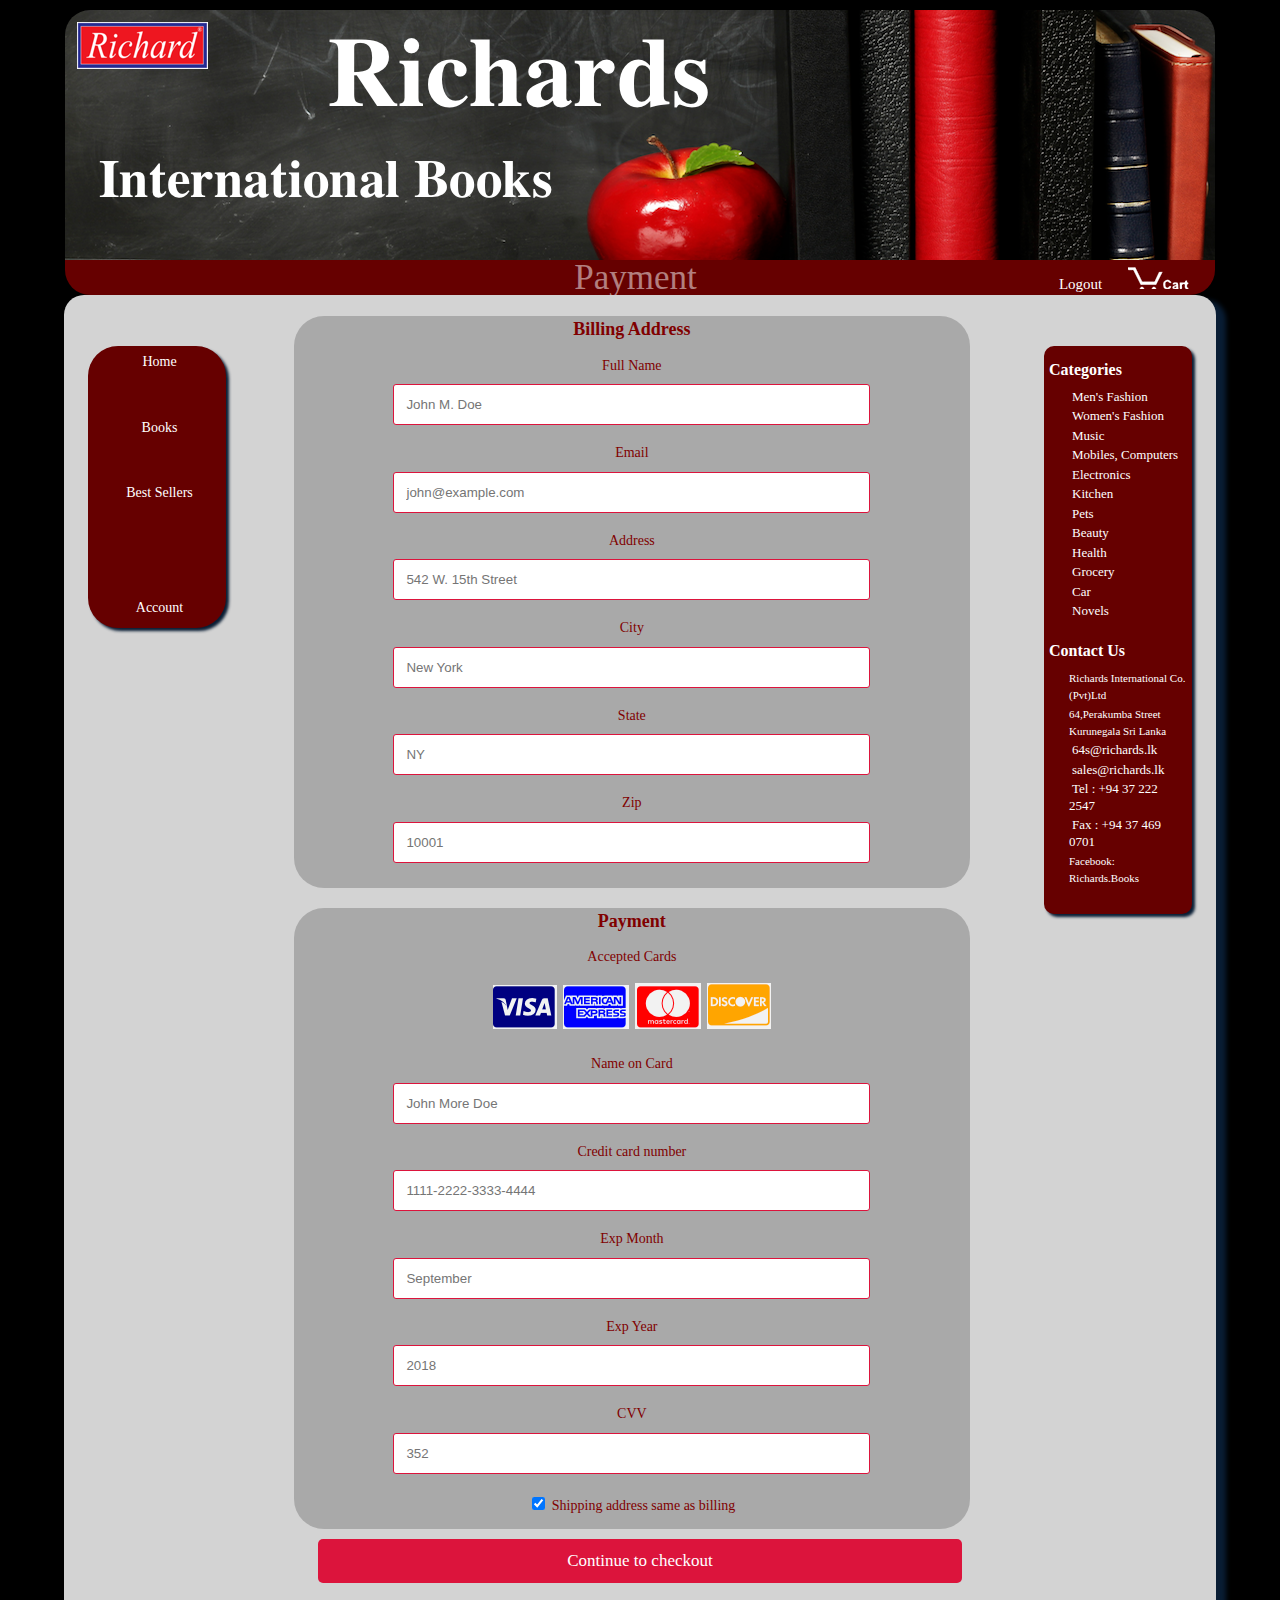
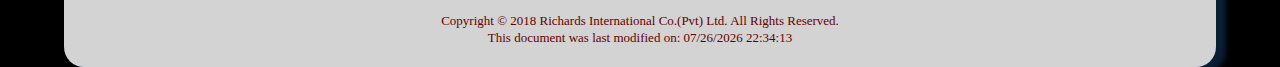
<file: member/payment.html>
<!DOCTYPE html>
<html lang="en">

<head>
  <title>Richards International Online Book Store</title>
  <meta charset="utf-8">
  <meta name="description" content="Book Store, website design, software development">
  <meta name="author" content="Richards International Online Book Store">
  <meta name="keywords" content="Book Store">
  <link href="css/style.css" rel="stylesheet" type="text/css">
  <style>
    .bill_row {
    display: flex;
    flex-wrap: wrap;
    margin: 0 -16px;
  }

  .bill_address {
    flex: 50%;
  }

  .bill_address {
    width: 80%;
    padding: 5px 16px;
    margin-top: 20px;
    margin-left: 7%;
    background-color:  	 	#A9A9A9;
    border-radius: 30px;
  }

  input[type=text] {
    width: 70%;
    margin-bottom: 20px;
    padding: 12px;
    border: 1.5px solid  	#DC143C;
    border-radius: 3px;
  }

  label {
    margin-bottom: 10px;
    display: block;
    color: #800000;
    font-size:14px;
  }

  .cards {
    margin-bottom: 20px;
    padding: 7px 0;
    font-size: 24px;
  }

  .btn {
    background-color: 	#DC143C;
    color: white;
    padding: 12px;
    margin: 10px 0;
    border: none;
    width: 80%;
    border-radius: 5px;
    cursor: pointer;
    font-size: 17px;
     font-family: "Times New Roman", Verdana, Arial, san-serif;
  }

  .btn:hover {
    opacity: 0.8;
  }
</style>
</head>

<body>
  <div id="container">
    <!-- header -->
    <div id="header">
      <div id="header_nav">
        <a href="../login.html" style="color:#FFFFFF; font-size: 15px;">Logout</a>
        <a href="cart.php"><img src="images/cart.png" alt="cart image" /></a>
      </div>
      <div id="header_title">
        <p>Payment</p>
        <a href="cart.php"><img src="images/cart.png" alt="image" />Cart</a>
      </div>
    </div>
    <!-- content -->
    <div id="content">
      <!-- content left -->
      <div id="left">
        <ul>
          <li><a href="index.html">Home</a></li>
          <li><a href="books.php">Books</a></li>
          <li><a href="bestSellers.php">Best Sellers</a></li>
          <li><br></li>
          <li><a href="editMember.php">Account</a></li>
        </ul>
      </div>
      <!-- content right -->
      <div id="right">
        <div class="content_right_section">
          <h1>Categories</h1>
          <ul>
            <li><a href="#">Men's Fashion</a></li>
            <li><a href="#">Women's Fashion</a></li>
            <li><a href="#">Music</a></li>
            <li><a href="#">Mobiles, Computers</a></li>
            <li><a href="#">Electronics</a></li>
            <li><a href="#">Kitchen</a></li>
            <li><a href="#">Pets</a></li>
            <li><a href="#">Beauty</a></li>
            <li><a href="#">Health</a></li>
            <li><a href="#">Grocery</a></li>
            <li><a href="#">Car</a></li>
            <li><a href="#">Novels</a></li>
          </ul>
          <h1>Contact Us</h1>
          <ul>
            <li>Richards International Co.(Pvt)Ltd</li>
            <li>64,Perakumba Street Kurunegala Sri Lanka</li>
            <li><a title="Use alt + click to follow the link" href="mailto:64s@richards.lk">64s@richards.lk</a></li>
            <li><a title="Use alt + click to follow the link" href="mailto:sales@richards.lk">sales@richards.lk</a></li>
            <li><a title="Use alt + click to follow the link" href="tel:+94372222547">Tel : +94 37 222 2547</a></li>
            <li><a title="Use alt + click to follow the link" href="tel:+94372222547">Fax : +94 37 469 0701</a></li>
            <li>Facebook: Richards.Books</li>
          </ul>
        </div>
      </div>
      <!-- content center -->
      <div id="center">
        <div class="bill_address">
          <h3 style="color:#800000;">Billing Address</h3>
          <label>Full Name</label>
          <input type="text" id="fname" name="firstname" placeholder="John M. Doe">
          <label for="email"><i class="fa fa-envelope"></i> Email</label>
          <input type="text" id="email" name="email" placeholder="john@example.com">
          <label for="adr"><i class="fa fa-address-card-o"></i> Address</label>
          <input type="text" id="adr" name="address" placeholder="542 W. 15th Street">
          <label for="city"><i class="fa fa-institution"></i> City</label>
          <input type="text" id="city" name="city" placeholder="New York">
          <label for="state">State</label>
          <input type="text" id="state" name="state" placeholder="NY">
          <label for="zip">Zip</label>
          <input type="text" id="zip" name="zip" placeholder="10001">
        </div>

        <div class="bill_address">
          <h3 style="color:#800000;">Payment</h3>
          <label for="fname">Accepted Cards</label>
          <div class="cards">
            <img src="images/card1.png" alt="Cards image" />
            <img src="images/card2.png" alt="Cards image" />
            <img src="images/card3.png" alt="Cards image" />
            <img src="images/card4.png" alt="Cards image" />
          </div>
          <label for="cname">Name on Card</label>
          <input type="text" id="cname" name="cardname" placeholder="John More Doe">
          <label for="ccnum">Credit card number</label>
          <input type="text" id="ccnum" name="cardnumber" placeholder="1111-2222-3333-4444">
          <label for="expmonth">Exp Month</label>
          <input type="text" id="expmonth" name="expmonth" placeholder="September">
          <label for="expyear">Exp Year</label>
          <input type="text" id="expyear" name="expyear" placeholder="2018">
          <label for="cvv">CVV</label>
          <input type="text" id="cvv" name="cvv" placeholder="352">
          <label>
            <input type="checkbox" checked="checked" name="sameadr"> Shipping address same as billing
          </label>
        </div>
        <input type="submit" value="Continue to checkout" class="btn">
      </div>
      <!-- footer -->
      <div id="footer">
        Copyright &copy; 2018 Richards International Co.(Pvt) Ltd. All Rights Reserved.<br>
        This document was last modified on:
        <script>
          document.write(document.lastModified);
        </script>
      </div>
    </div>
  </div>
</body>

</html>
</file>
<file: css/style.css>
body {
  margin: 0;
  padding: 0;
  line-height: 1.5em;
  font-family: "Times New Roman", Verdana, Arial, san-serif;
  font-size: 11px;
  background-color:  	#000000;
}

a:link, a:visited {
  color:  	#800000;
  text-decoration: none;
}

a:active, a:hover {
  color:  	#800000;
  text-decoration: underline;
}

p {
  margin: 0px;
  padding: 0px;
}

#center p {
  margin: 50px 20px auto 20px;
  padding: 20px;
}

#about{
width: 80%;
height: 600px;
padding: 5px 16px;
margin-top: 50px;
margin-left: 7%;
margin-bottom: 20px;
background-color: #A9A9A9;
border-radius: 30px;
border: 1.5px solid #DC143C;
}

#about h4{
  width: 20%;
  box-shadow: 0px 0px 5px black;
  text-align:left;
  padding: 5px;
  border-radius: 30px;
  font-size: 17px;
  color:#FFFFFF;
  background-color: #DC143C;
}

.about_img img {
  float: right;
  margin-top: 30px;
  margin-right: 40px;
  border-radius: 30px;
  box-shadow: 0px 0px 5px black;
}

/* Container */
#container {
  position: relative;
  width: 90%;
  height: 100%;
  margin-left: auto;
  margin-right: auto;
  padding: 0 10px;
}

/* header*/
#header {
  clear: both;
  width: 1150px;
  height: 285px;
  margin-left: auto;
  margin-right: auto;
  position: relative;
  padding: 0;
  margin-top: 10px;
  border-radius: 25px;
  background: url(../images/header.jpg) no-repeat;
  background-color: #800000;
  box-shadow: 0px 0px 10px black;

}

#header #header_title {
  float: left;
  margin-top: 220px;
  margin-left: 5%;
  width: 70%;
  height: 15%;
}

#header_nav{
	float: right;
	margin-right: 10px;
	margin-top: 245px;
}

#header_nav a{
	padding: 10px;
  height: 34px;

}

#header_title p {
  color: rgba(255, 255, 255, 0.5);
  font-size: 35px;
  width: 350px;
  margin-bottom: 0px;
  padding-top: 40px;
  padding-left: 42%;
  text-align: center;
}

/* Content */
li a:hover {
  border-radius: 30px;
}

li a:hover:not(.active) {
  background-color:  	#D3D3D3;
  color: white;
}

li a.active {
  background-color: #4CAF50;
  color: white;
}

#content {
  position: relative;
  width: 1150px;
  height: 100%;
  margin-left: auto;
  margin-right: auto;
  padding: 1px;
  border-radius: 20px;
  box-shadow: 10px 5px 5px #091D34;
  background-color: #D3D3D3;
  background-repeat: repeat;
}

/* Left */
#left {
  position: relative;
  float: left;
  width: 12%;
  margin-top: 20px;
  margin-left: 2%;
  text-align: center;
}

#left ul {
  list-style-type: none;
  margin: 0;
  padding: 0;
  background-color: #800000;
  border-radius: 30px;
  box-shadow: 3px 3px 3px #091D34;
}

#left li {
  margin-top: 30px;
  margin-left: 0px;
}

#left a {
  text-decoration: none;
  font-size: 14px;
  margin-right: 15px;
  display: block;
  color: #FFFFFF;
  padding: 8px 16px;
  text-decoration: none;
}

#left a:hover {
  color:  	black;
  font-style: italic;
}

/* Right */
#right {
  position: relative;
  float: right;
  width: 12%;
  height: 90%;
  padding: 5px 5px 5px 5px;
  margin-right: 2%;
  margin-top: 50px;
  background-color:#800000;
  box-shadow: 3px 3px 3px #091D34;
  border-radius: 10px;
  color: #FFFFFF;
}

#right h1 {
  font-size: 16px;
  color: #FFFFFF;
}

#right a {
  text-decoration: none;
  margin-left: auto;
  margin-right: auto;
  color: #FFFFFF;
  padding: 3px 3px;
  font-size: 13px;
}

#right a:hover {
  color:  	black;
  font-style: italic;
}

/* Center */
#center {
  position: relative;
  width: 70%;
  margin-left: auto;
  margin-right: auto;
  text-align: center;
}

#center .login {
  margin: 50px auto auto auto;
	padding-right: 5px;
	color: #800000;
	font-size: 15px;
}

#center .login form {
  margin-left: auto;
  margin-right: auto;
  ;
}

#center .bestseller h2{
  font-size: 15px;
  color: #A15ED4;
  padding-left: 5px;
}

#center h1 {
  font-size: 15px;
  color: white;
  padding: 8px;
  background-color: #800000;
  box-shadow: 5px 5px 5px #091D34;
  border-radius: 25px;
}

#center .topnav{
  color: #800000;
	font-size: 15px;
	margin: 0px;
	padding: 0px;
}

#center select{
  color: #800000;
  background-color: #A9A9A9;
}

/* Content */
#content h2 {
  font-size: 12px;
  color: #FFFFFF;
}

#content h3 {
  padding: 0;
  margin: 0 0 20px 0;
  font-size: 18px;
  color: black;
}

#content ul {
  margin: 0 0 20px 0;
  padding: 0 0 0 20px;
  list-style: none;
}

#content li {
  padding: 0 0 3px 0;
}

#content table {
  text-align: right;
  margin-left: auto;
  margin-right: auto;
  margin-top: 5%;
}

#content td {
  padding: 5px;
  color: #800000;
  font-size:14px;
}

#content .image_panel {
  float: left;
  width: 100px;
  margin-right: 20px;
}

#content p {
  text-align: justify;
  padding: 0 0 8px 0;
}

/* Cart */
#cart {
  width: 80%;
  padding: 5px 16px;
  margin-top: 20px;
  margin-left: 7%;
  margin-bottom: 20px;
  background-color: #A9A9A9;
  border-radius: 30px;
  border: 1.5px solid #DC143C;

}

#cart .row {
  display: flex;
  flex-wrap: wrap;
  margin: 0 -16px;
}

/*------ PRODUCT BOX ------*/
.buy_now_button a {
  clear: both;
  margin-left: auto;
  margin-right: auto;
  display: block;
  width: 100px;
  padding: 4px 0 5px 0;
  margin-bottom: 10px;
  background-color: #800000;
  color: #FFFFFF;
  font-weight: bold;
  text-decoration: none;
  border-radius: 20px;
}

.detail_button a {
  clear: both;
  margin-left: auto;
  margin-right: auto;
  display: block;
  width: 100px;
  padding: 4px 0 5px 0;
  margin-bottom: 10px;
  background-color: #DC143C;
  color: #ffffff;
  font-weight: bold;
  text-decoration: none;
  border-radius: 20px;
}

#center .product_box {
  width: 350px;
  padding: 10px;
  text-align: center;
  border: 2px solid  	#DC143C;
  box-shadow: 0 4px 8px 0 rgba(0, 0, 0, 0.2);
  transition: 0.3s;
  border-radius: 20px;
  float: left;
  margin: 0px 5px 5px 5px;
}

/* #center .product_box p{
  text-align:left;
  padding-left:10px;
} */

#center .product_box h1{
  color:#FFFFFF;
  background-color: #DC143C;
}

#center .product_box h1 span {
  font-weight: normal;
  text-align: center;
  color: #FFFFFF;
}

#center .product_box img {
  float: left;
  margin-right: 10px;
  text-align: center;
  margin: 24px 0 12px 0;
  border: none;
  border-radius: 20px;
  width: 94px;
  height: 130px;
}

#center .product_box .product_info {
  float: left;
  width: 180px;
  text-align: center;
}

#center .product_info p {
  margin-bottom: 15px;
  text-align: left;
  padding-left: 20px;
  width: 100%;
  color:black;
  font-weight:bolder;

}

/* footer */
#footer {
  clear: both;
  width: 960px;
  margin-left: auto;
  margin-right: auto;
  padding: 20px 0px 20px 0;
  text-align: center;
  color: #800000 	;
  font-size:13px;
}
</file>
<file: admin/css/style.css>
body {
  margin: 0;
  padding: 0;
  line-height: 1.5em;
  font-family: "Times New Roman", Verdana, Arial, san-serif;
  font-size: 11px;
  background-color:  	#000000;
}

a:link, a:visited {
  color:  	#993232;
  text-decoration: none;
}

a:active, a:hover {
  color:  	#993232;
  text-decoration: underline;
}

p {
  margin: 0px;
  padding: 0px;
}

#center p {
  margin: 50px 20px auto 20px;
  padding: 20px;
}

#about{
width: 80%;
height: 600px;
padding: 5px 16px;
margin-top: 50px;
margin-left: 7%;
margin-bottom: 20px;
background-color: #A9A9A9;
border-radius: 30px;
border: 1.5px solid #DC143C;
}

#about h4{
  width: 20%;
  box-shadow: 0px 0px 5px black;
  text-align:left;
  padding: 5px;
  border-radius: 30px;
  font-size: 17px;
  color:#FFFFFF;
  background-color: #DC143C;
}

.about_img img {
  float: right;
  margin-top: 30px;
  margin-right: 40px;
  border-radius: 30px;
  box-shadow: 0px 0px 5px black;
}

/* Container */
#container {
  position: relative;
  width: 90%;
  height: 100%;
  margin-left: auto;
  margin-right: auto;
  padding: 0 10px;
}

/* header*/
#header {
  clear: both;
  width: 1150px;
  height: 285px;
  margin-left: auto;
  margin-right: auto;
  position: relative;
  padding: 0;
  margin-top: 10px;
  border-radius: 25px;
  background: url(../images/header.jpg) no-repeat;
  background-color: #993232;
  box-shadow: 0px 0px 10px black;

}

#header #header_title {
  float: left;
  margin-top: 220px;
  margin-left: 5%;
  width: 70%;
  height: 15%;
}

#header_nav{
	float: right;
	margin-right: 10px;
	margin-top: 245px;
}

#header_nav a{
	padding: 10px;

}

#header_title p {
  color: rgba(255, 255, 255, 0.5);
  font-size: 35px;
  width: 350px;
  margin-bottom: 0px;
  padding-top: 40px;
  padding-left: 42%;
  text-align: center;
}

/* Content */
li a:hover {
  border-radius: 30px;
}

li a:hover:not(.active) {
  background-color:  	#D3D3D3;
  color: white;
}

li a.active {
  background-color: #4CAF50;
  color: white;
}

#content {
  position: relative;
  width: 1150px;
  height: 100%;
  margin-left: auto;
  margin-right: auto;
  padding: 1px;
  border-radius: 20px;
  box-shadow: 10px 5px 5px #091D34;
  background-color: #D3D3D3;
  background-repeat: repeat;
}

/* Left */
#left {
  position: relative;
  float: left;
  width: 12%;
  margin-top: 20px;
  margin-left: 2%;
  text-align: center;
}

#left ul {
  list-style-type: none;
  margin: 0;
  padding: 0;
  background-color: #993232;
  border-radius: 30px;
  box-shadow: 3px 3px 3px #091D34;
}

#left li {
  margin-top: 30px;
  margin-left: 0px;
}

#left a {
  text-decoration: none;
  font-size: 14px;
  margin-right: 15px;
  display: block;
  color: #FFFFFF;
  padding: 8px 16px;
  text-decoration: none;
}

#left a:hover {
  color:  	black;
  font-style: italic;
}

/* Right */
#right {
  position: relative;
  float: right;
  width: 12%;
  height: 90%;
  padding: 5px 5px 5px 5px;
  margin-right: 2%;
  margin-top: 50px;
  background-color:#993232;
  box-shadow: 3px 3px 3px #091D34;
  border-radius: 10px;
  color: #FFFFFF;
}

#right h1 {
  font-size: 16px;
  color: #FFFFFF;
}

#right a {
  text-decoration: none;
  margin-left: auto;
  margin-right: auto;
  color: #FFFFFF;
  padding: 3px 3px;
  font-size: 13px;
}

#right a:hover {
  color:  	black;
  font-style: italic;
}

/* Center */
#center {
  position: relative;
  width: 70%;
  margin-left: auto;
  margin-right: auto;
  text-align: center;
}

#center .login {
  margin: 50px auto auto auto;
	padding-right: 5px;
	color: #993232;
	font-size: 15px;
}

#center .login form {
  margin-left: auto;
  margin-right: auto;
  ;
}

#center .bestseller h2{
  font-size: 15px;
  color: #A15ED4;
  padding-left: 5px;
}

#center h1 {
  font-size: 15px;
  color: white;
  padding: 8px;
  background-color: #993232;
  box-shadow: 5px 5px 5px #091D34;
  border-radius: 25px;
}

#center .topnav{
  color: #993232;
	font-size: 15px;
	margin: 0px;
	padding: 0px;
}

#center select{
  color: #993232;
  background-color: #A9A9A9;
}

/* Content */
#content h2 {
  font-size: 12px;
  color: #FFFFFF;
}

#content h3 {
  padding: 0;
  margin: 0 0 20px 0;
  font-size: 18px;
  color: black;
}

#content ul {
  margin: 0 0 20px 0;
  padding: 0 0 0 20px;
  list-style: none;
}

#content li {
  padding: 0 0 3px 0;
}

#content table {
  text-align: right;
  margin-left: auto;
  margin-right: auto;
  margin-top: 5%;
}

#content td {
  padding: 5px;
  color: #993232;
  font-size:14px;
}

#content .image_panel {
  float: left;
  width: 100px;
  margin-right: 20px;
}

#content p {
  text-align: justify;
  padding: 0 0 8px 0;
}

/* Cart */
#cart {
  width: 80%;
  padding: 5px 16px;
  margin-top: 20px;
  margin-left: 7%;
  margin-bottom: 20px;
  background-color: #A9A9A9;
  border-radius: 30px;
  border: 1.5px solid #DC143C;

}

#cart .row {
  display: flex;
  flex-wrap: wrap;
  margin: 0 -16px;
}

/*------ PRODUCT BOX ------*/
.buy_now_button a {
  clear: both;
  margin-left: auto;
  margin-right: auto;
  display: block;
  width: 100px;
  padding: 4px 0 5px 0;
  margin-bottom: 10px;
  background-color: #993232;
  color: #FFFFFF;
  font-weight: bold;
  text-decoration: none;
  border-radius: 20px;
}

.detail_button a {
  clear: both;
  margin-left: auto;
  margin-right: auto;
  display: block;
  width: 100px;
  padding: 4px 0 5px 0;
  margin-bottom: 10px;
  background-color: #DC143C;
  color: #ffffff;
  font-weight: bold;
  text-decoration: none;
  border-radius: 20px;
}

#center .product_box {
  width: 350px;
  padding: 10px;
  text-align: center;
  border: 2px solid  	#DC143C;
  box-shadow: 0 4px 8px 0 rgba(0, 0, 0, 0.2);
  transition: 0.3s;
  border-radius: 20px;
  float: left;
  margin: 0px 5px 5px 5px;
}

/* #center .product_box p{
  text-align:left;
  padding-left:10px;
} */

#center .product_box h1{
  color:#FFFFFF;
  background-color: #DC143C;
}

#center .product_box h1 span {
  font-weight: normal;
  text-align: center;
  color: #FFFFFF;
}

#center .product_box img {
  float: left;
  margin-right: 10px;
  text-align: center;
  margin: 24px 0 12px 0;
  border: none;
  border-radius: 20px;
  width: 94px;
  height: 130px;
}

#center .product_box .product_info {
  float: left;
  width: 180px;
  text-align: center;
}

#center .product_info p {
  margin-bottom: 15px;
  text-align: left;
  padding-left: 20px;
  width: 100%;
  color:black;
  font-weight:bolder;
}

/* footer */
#footer {
  clear: both;
  width: 960px;
  margin-left: auto;
  margin-right: auto;
  padding: 20px 0px 20px 0;
  text-align: center;
  color: #993232 	;
  font-size:13px;
}
</file>
<file: member/css/style.css>
body {
  margin: 0;
  padding: 0;
  line-height: 1.5em;
  font-family: "Times New Roman", Verdana, Arial, san-serif;
  font-size: 11px;
  background-color:  	#000000;
}

a:link, a:visited {
  color:  	#660000;
  text-decoration: none;
}

a:active, a:hover {
  color:  	#660000;
  text-decoration: underline;
}

p {
  margin: 0px;
  padding: 0px;
}

#center p {
  margin: 50px 20px auto 20px;
  padding: 20px;
}

#about{
width: 80%;
height: 600px;
padding: 5px 16px;
margin-top: 50px;
margin-left: 7%;
margin-bottom: 20px;
background-color: #A9A9A9;
border-radius: 30px;
border: 1.5px solid #DC143C;
}

#about h4{
  width: 20%;
  box-shadow: 0px 0px 5px black;
  text-align:left;
  padding: 5px;
  border-radius: 30px;
  font-size: 17px;
  color:#FFFFFF;
  background-color: #DC143C;
}

.about_img img {
  float: right;
  margin-top: 30px;
  margin-right: 40px;
  border-radius: 30px;
  box-shadow: 0px 0px 5px black;
}

/* Container */
#container {
  position: relative;
  width: 90%;
  height: 100%;
  margin-left: auto;
  margin-right: auto;
  padding: 0 10px;
}

/* header*/
#header {
  clear: both;
  width: 1150px;
  height: 285px;
  margin-left: auto;
  margin-right: auto;
  position: relative;
  padding: 0;
  margin-top: 10px;
  border-radius: 25px;
  background: url(../images/header.jpg) no-repeat;
  background-color: #660000;
  box-shadow: 0px 0px 10px black;

}

#header #header_title {
  float: left;
  margin-top: 220px;
  margin-left: 5%;
  width: 70%;
  height: 15%;
}

#header_nav{
	float: right;
	margin-right: 10px;
	margin-top: 245px;
}

#header_nav a{
	padding: 10px;

}

#header_title p {
  color: rgba(255, 255, 255, 0.5);
  font-size: 35px;
  width: 350px;
  margin-bottom: 0px;
  padding-top: 40px;
  padding-left: 42%;
  text-align: center;
}

/* Content */
li a:hover {
  border-radius: 30px;
}

li a:hover:not(.active) {
  background-color:  	#D3D3D3;
  color: white;
}

li a.active {
  background-color: #4CAF50;
  color: white;
}

#content {
  position: relative;
  width: 1150px;
  height: 100%;
  margin-left: auto;
  margin-right: auto;
  padding: 1px;
  border-radius: 20px;
  box-shadow: 10px 5px 5px #091D34;
  background-color: #D3D3D3;
  background-repeat: repeat;
}

/* Left */
#left {
  position: relative;
  float: left;
  width: 12%;
  margin-top: 20px;
  margin-left: 2%;
  text-align: center;
}

#left ul {
  list-style-type: none;
  margin: 0;
  padding: 0;
  background-color: #660000;
  border-radius: 30px;
  box-shadow: 3px 3px 3px #091D34;
}

#left li {
  margin-top: 30px;
  margin-left: 0px;
}

#left a {
  text-decoration: none;
  font-size: 14px;
  margin-right: 15px;
  display: block;
  color: #FFFFFF;
  padding: 8px 16px;
  text-decoration: none;
}

#left a:hover {
  color:  	black;
  font-style: italic;
}

/* Right */
#right {
  position: relative;
  float: right;
  width: 12%;
  height: 90%;
  padding: 5px 5px 5px 5px;
  margin-right: 2%;
  margin-top: 50px;
  background-color:#660000;
  box-shadow: 3px 3px 3px #091D34;
  border-radius: 10px;
  color: #FFFFFF;
}

#right h1 {
  font-size: 16px;
  color: #FFFFFF;
}

#right a {
  text-decoration: none;
  margin-left: auto;
  margin-right: auto;
  color: #FFFFFF;
  padding: 3px 3px;
  font-size: 13px;
}

#right a:hover {
  color:  	black;
  font-style: italic;
}

/* Center */
#center {
  position: relative;
  width: 70%;
  margin-left: auto;
  margin-right: auto;
  text-align: center;
}

#center .login {
  margin: 50px auto auto auto;
	padding-right: 5px;
	color: #660000;
	font-size: 15px;
}

#center .login form {
  margin-left: auto;
  margin-right: auto;
  ;
}

#center .bestseller h2{
  font-size: 15px;
  color: #A15ED4;
  padding-left: 5px;
}

#center h1 {
  font-size: 15px;
  color: white;
  padding: 8px;
  background-color: #660000;
  box-shadow: 5px 5px 5px #091D34;
  border-radius: 25px;
}

#center .topnav{
  color: #660000;
	font-size: 15px;
	margin: 0px;
	padding: 0px;
}

#center select{
  color: #660000;
  background-color: #A9A9A9;
}

/* Content */
#content h2 {
  font-size: 12px;
  color: #FFFFFF;
}

#content h3 {
  padding: 0;
  margin: 0 0 20px 0;
  font-size: 18px;
  color: #FFFFFF;
}

#content ul {
  margin: 0 0 20px 0;
  padding: 0 0 0 20px;
  list-style: none;
}

#content li {
  padding: 0 0 3px 0;
}

#content table {
  text-align: right;
  margin-left: auto;
  margin-right: auto;
  margin-top: 5%;
}

#content td {
  padding: 5px;
  color: #660000;
  font-size:14px;
}

#content .image_panel {
  float: left;
  width: 100px;
  margin-right: 20px;
}

#content p {
  text-align: justify;
  padding: 0 0 8px 0;
}

/* Cart */
#cart {
  width: 80%;
  padding: 5px 16px;
  margin-top: 20px;
  margin-left: 7%;
  margin-bottom: 20px;
  background-color: #A9A9A9;
  border-radius: 30px;
  border: 1.5px solid #DC143C;

}

#cart .row {
  display: flex;
  flex-wrap: wrap;
  margin: 0 -16px;
}

/*------ PRODUCT BOX ------*/
.buy_now_button a {
  clear: both;
  margin-left: auto;
  margin-right: auto;
  display: block;
  width: 100px;
  padding: 4px 0 5px 0;
  margin-bottom: 10px;
  background-color: #660000;
  color: #FFFFFF;
  font-weight: bold;
  text-decoration: none;
  border-radius: 20px;
}

.detail_button a {
  clear: both;
  margin-left: auto;
  margin-right: auto;
  display: block;
  width: 100px;
  padding: 4px 0 5px 0;
  margin-bottom: 10px;
  background-color: #DC143C;
  color: #ffffff;
  font-weight: bold;
  text-decoration: none;
  border-radius: 20px;
}

#center .product_box {
  width: 350px;
  padding: 10px;
  text-align: center;
  border: 2px solid  	#DC143C;
  box-shadow: 0 4px 8px 0 rgba(0, 0, 0, 0.2);
  transition: 0.3s;
  border-radius: 20px;
  float: left;
  margin: 0px 5px 5px 5px;
}

/* #center .product_box p{
  text-align:left;
  padding-left:10px;
} */

#center .product_box h1{
  color:#FFFFFF;
  background-color: #DC143C;
}

#center .product_box h1 span {
  font-weight: normal;
  text-align: center;
  color: #FFFFFF;
}

#center .product_box img {
  float: left;
  margin-right: 10px;
  text-align: center;
  margin: 24px 0 12px 0;
  border: none;
  border-radius: 20px;
  width: 94px;
  height: 130px;
}

#center .product_box .product_info {
  float: left;
  width: 180px;
  text-align: center;
}

#center .product_info p {
  margin-bottom: 15px;
  text-align: left;
  padding-left: 20px;
  width: 100%;
}

/* footer */
#footer {
  clear: both;
  width: 960px;
  margin-left: auto;
  margin-right: auto;
  padding: 20px 0px 20px 0;
  text-align: center;
  color: #660000 	;
  font-size:13px;
}
</file>
